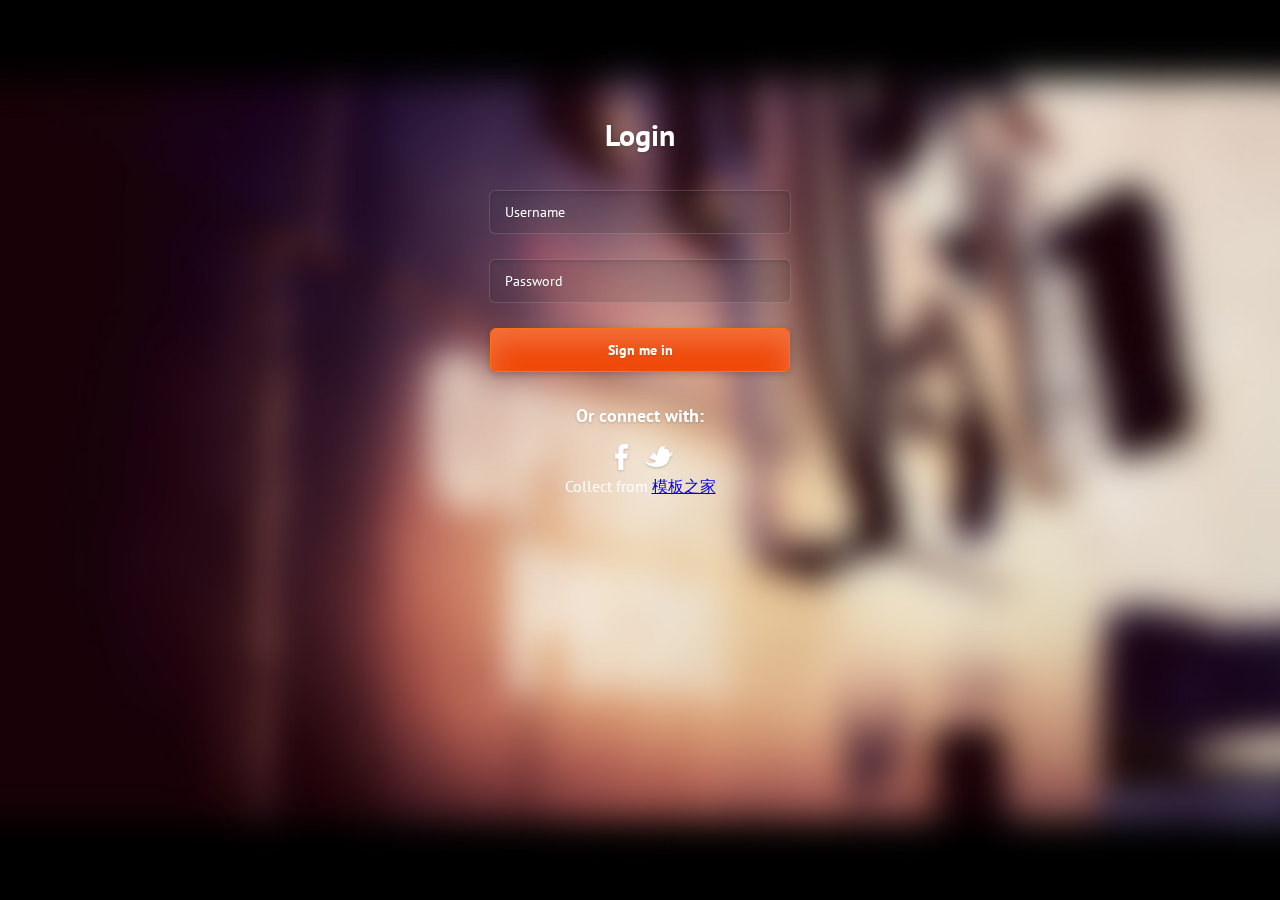
<file: src/main/resources/static/index.html>
<!DOCTYPE html>
<html lang="en" class="no-js">

    <head>

        <meta charset="utf-8">
        <title>Fullscreen Login</title>
        <meta name="viewport" content="width=device-width, initial-scale=1.0">
        <meta name="description" content="">
        <meta name="author" content="">

        <!-- CSS -->
        <link rel='stylesheet' href='http://fonts.googleapis.com/css?family=PT+Sans:400,700'>
        <link rel="stylesheet" href="assets/css/reset.css">
        <link rel="stylesheet" href="assets/css/supersized.css">
        <link rel="stylesheet" href="assets/css/style.css">

        <!-- HTML5 shim, for IE6-8 support of HTML5 elements -->
        <!--[if lt IE 9]>
            <script src="http://html5shim.googlecode.com/svn/trunk/html5.js"></script>
        <![endif]-->
    </head>

    <body>

        <div class="page-container">
            <h1>Login</h1>
            <form action="/home" method="post" id="signUp">
                <input type="text" name="userName" class="username" placeholder="Username">
                <input type="password" name="password" class="password" placeholder="Password">
                <button type="submit">Sign me in</button>
                <div class="error"><span>+</span></div>
            </form>
            <div class="connect">
                <p>Or connect with:</p>
                <p>
                    <a class="facebook" href=""></a>
                    <a class="twitter" href=""></a>
                </p>
            </div>
        </div>
        <div align="center">Collect from <a href="http://www.cssmoban.com/" target="_blank" title="模板之家">模板之家</a></div>

        <!-- Javascript -->
        <script src="assets/js/jquery-1.8.2.min.js"></script>
        <script src="assets/js/supersized.3.2.7.min.js"></script>
        <script src="assets/js/supersized-init.js"></script>
        <script src="assets/js/scripts.js"></script>

    </body>

</html>
</file>
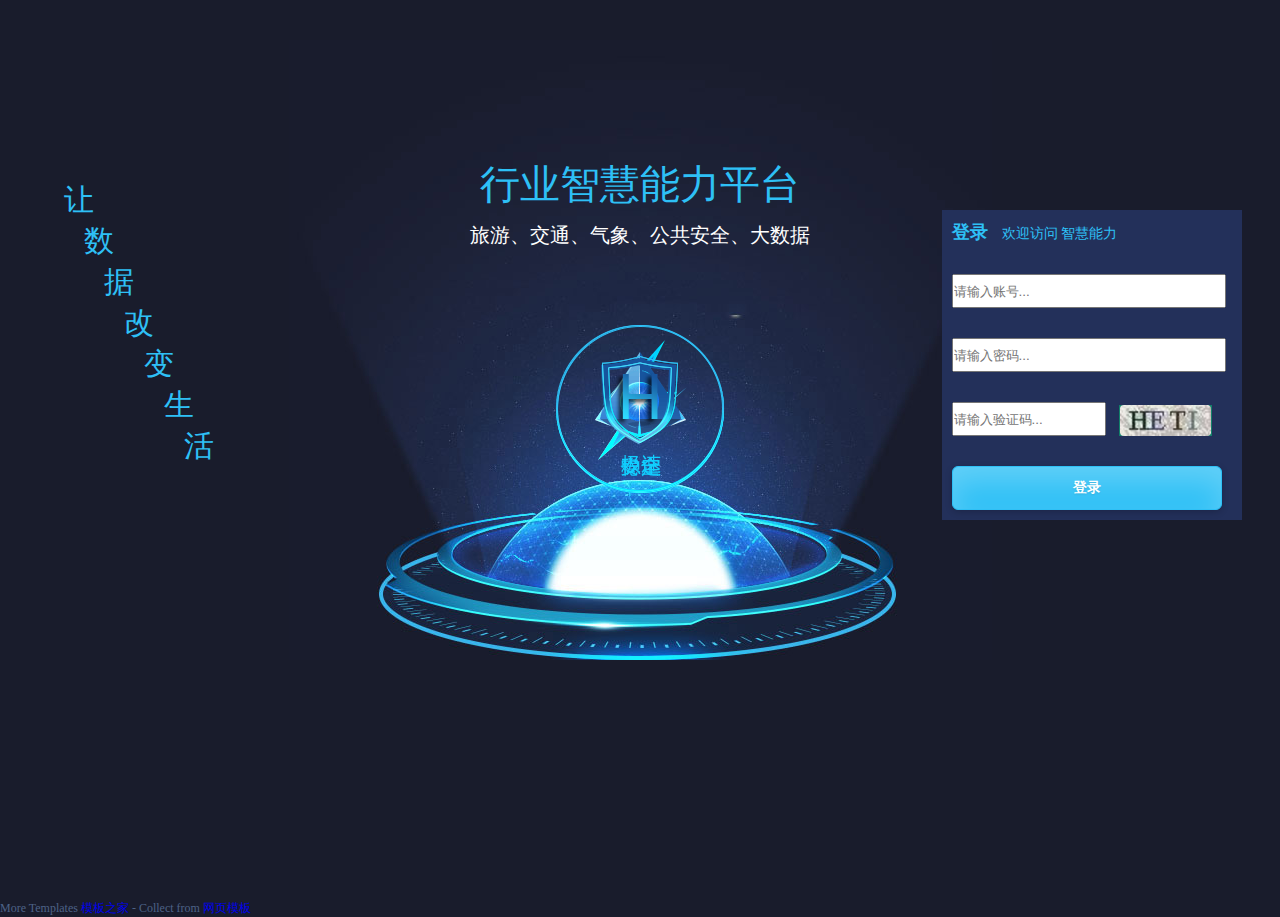
<file: src/main/resources/static/index1.html>
<!DOCTYPE html>
<html><head><meta http-equiv="Content-Type" content="text/html; charset=UTF-8">
<meta charset="UTF-8">
<title>行业智慧能力平台</title>
<link rel="stylesheet" type="text/css" href="css/style2.0.css">
<style type="text/css">
	ul li{font-size: 30px;color:#2ec0f6;}
	.tyg-div{z-index:-1000;float:left;position:absolute;left:5%;top:20%;}
	.tyg-p{
		font-size: 14px;
	    font-family: 'microsoft yahei';
	    position: absolute;
	    top: 135px;
	    left: 60px;
	}
	.tyg-div-denglv{
		z-index:1000;float:right;position:absolute;right:3%;top:10%;
	}
	.tyg-div-form{
		background-color: #23305a;
		width:300px;
		height:auto;
		margin:120px auto 0 auto;
		color:#2ec0f6;
	}
	.tyg-div-form form {padding:10px;}
	.tyg-div-form form input[type="text"]{
		width: 270px;
	    height: 30px;
	    margin: 25px 10px 0px 0px;
	}
	.tyg-div-form form button {
	    cursor: pointer;
	    width: 270px;
	    height: 44px;
	    margin-top: 25px;
	    padding: 0;
	    background: #2ec0f6;
	    -moz-border-radius: 6px;
	    -webkit-border-radius: 6px;
	    border-radius: 6px;
	    border: 1px solid #2ec0f6;
	    -moz-box-shadow:
	        0 15px 30px 0 rgba(255,255,255,.25) inset,
	        0 2px 7px 0 rgba(0,0,0,.2);
	    -webkit-box-shadow:
	        0 15px 30px 0 rgba(255,255,255,.25) inset,
	        0 2px 7px 0 rgba(0,0,0,.2);
	    box-shadow:
	        0 15px 30px 0 rgba(255,255,255,.25) inset,
	        0 2px 7px 0 rgba(0,0,0,.2);
	    font-family: 'PT Sans', Helvetica, Arial, sans-serif;
	    font-size: 14px;
	    font-weight: 700;
	    color: #fff;
	    text-shadow: 0 1px 2px rgba(0,0,0,.1);
	    -o-transition: all .2s;
	    -moz-transition: all .2s;
	    -webkit-transition: all .2s;
	    -ms-transition: all .2s;
}
</style>
<body>
<div class="tyg-div">
	<ul>
    	<li>让</li>
    	<li><div style="margin-left:20px;">数</div></li>
    	<li><div style="margin-left:40px;">据</div></li>
    	<li><div style="margin-left:60px;">改</div></li>
    	<li><div style="margin-left:80px;">变</div></li>
    	<li><div style="margin-left:100px;">生</div></li>
    	<li><div style="margin-left:120px;">活</div></li>
    </ul>
</div> 
<div id="contPar" class="contPar">
	<div id="page1"  style="z-index:1;">
		<div class="title0">行业智慧能力平台</div>
		<div class="title1">旅游、交通、气象、公共安全、大数据</div>
		<div class="imgGroug">
			<ul>
				<img alt="" class="img0 png" src="img/page1_0.png">
				<img alt="" class="img1 png" src="img/page1_1.png">
				<img alt="" class="img2 png" src="img/page1_2.png">
			</ul>
		</div>
		<img alt="" class="img3 png" src="img/page1_3.jpg">
	</div>
</div>
<div class="tyg-div-denglv">
	<div class="tyg-div-form">
		<form action="/home" method="post">
			<h2>登录</h2><p class="tyg-p">欢迎访问  智慧能力</p>
			<div style="margin:5px 0px;">
				<input type="text" name = "userName" placeholder="请输入账号..."/>
			</div>
			<div style="margin:5px 0px;">
				<input type="text" name = "password" placeholder="请输入密码..."/>
			</div>
			<div style="margin:5px 0px;">
				<input type="text" name = "vcode" style="width:150px;" placeholder="请输入验证码..."/>
				<img src="img/1.png" style="vertical-align:bottom;" alt="验证码"/>
			</div>
			<button type="submit" >登<span style="width:20px;"></span>录</button>
		</form>
	</div>
</div>

More Templates <a href="http://www.cssmoban.com/" target="_blank" title="模板之家">模板之家</a> - Collect from <a href="http://www.cssmoban.com/" title="网页模板" target="_blank">网页模板</a>
<script type="text/javascript" src="js/jquery-1.8.0.min.js"></script>
<script type="text/javascript" src="js/com.js"></script>
<!--[if IE 6]>
<script language="javascript" type="text/javascript" src="./script/ie6_png.js"></script>
<script language="javascript" type="text/javascript">
DD_belatedPNG.fix(".png");
</script>
<![endif]-->


</body>
</html>
</file>
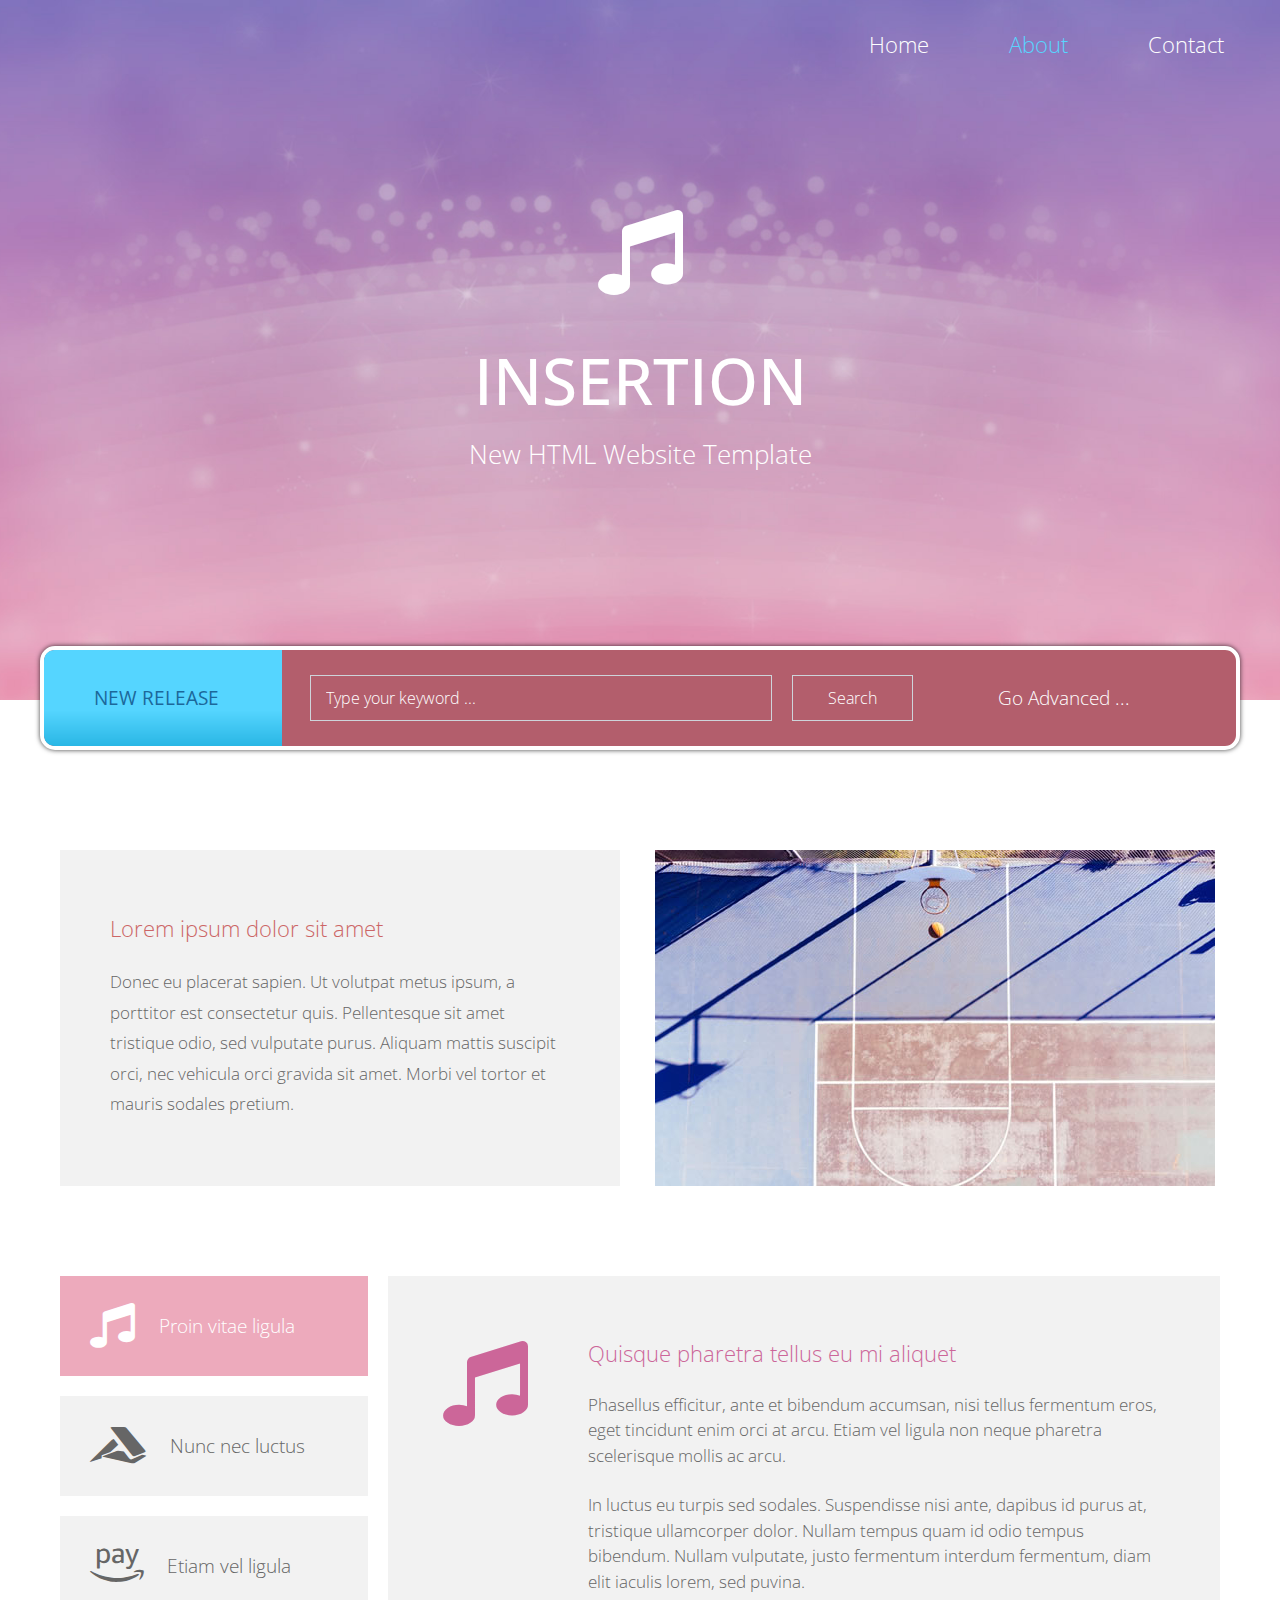
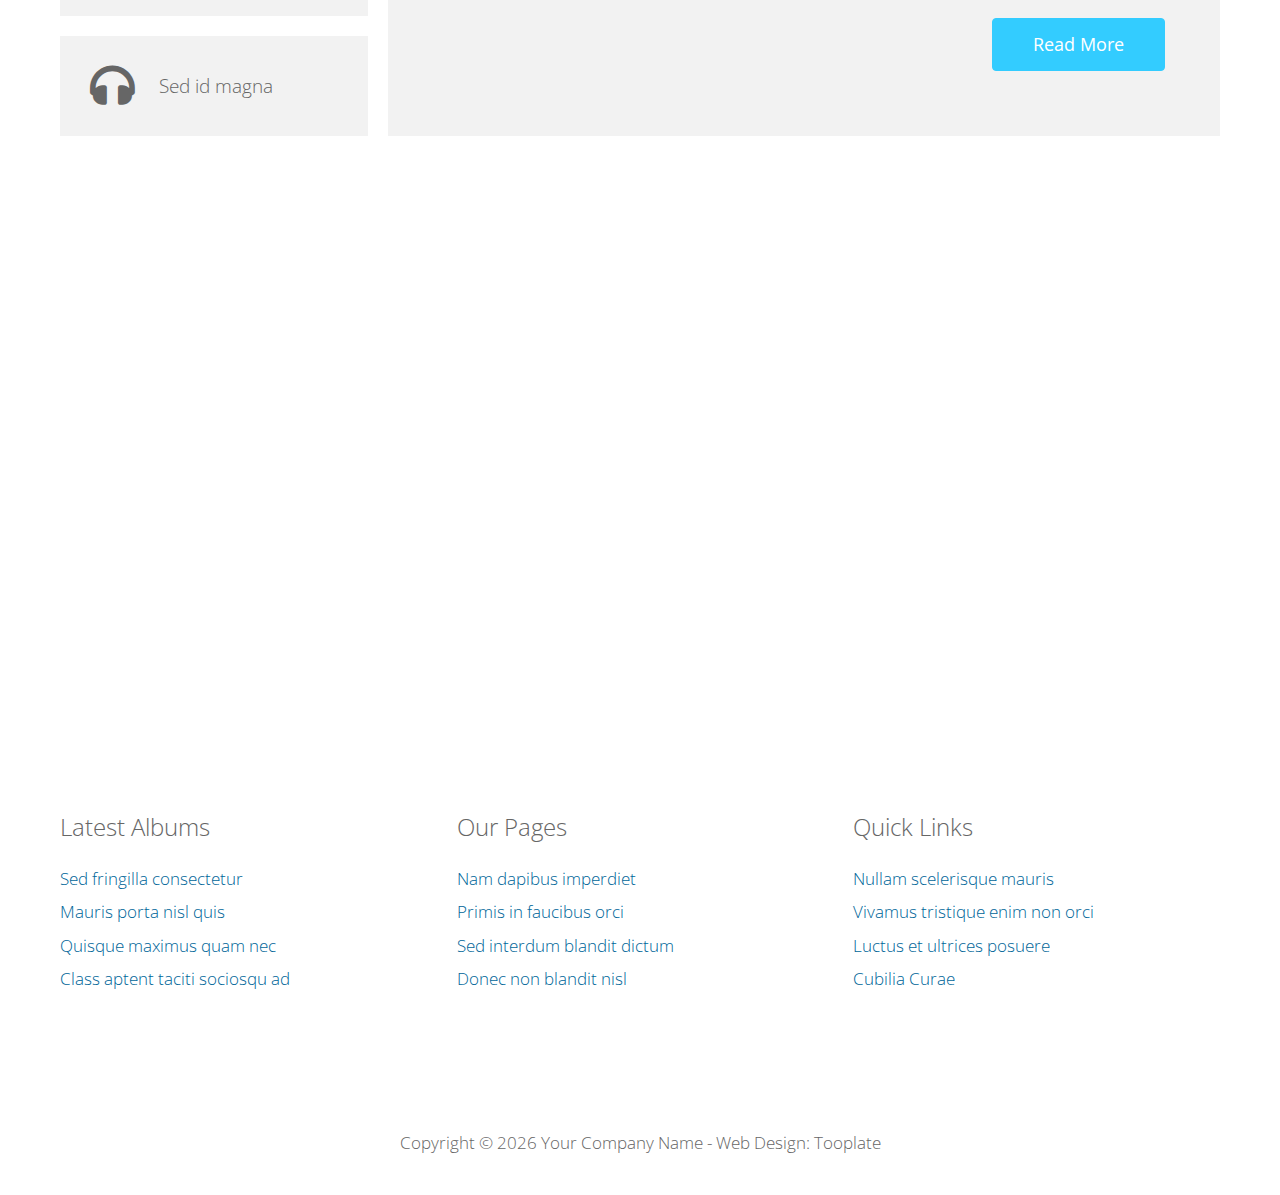
<file: src/main/resources/static/views/about.html>
<!DOCTYPE html>
<html lang="en">

<head>
  <meta charset="utf-8">
  <meta name="viewport" content="width=device-width, initial-scale=1">

  <title>Insertion - About Page</title>

  <!-- load CSS -->
  <link rel="stylesheet" href="https://fonts.googleapis.com/css?family=Open+Sans:300,400">        <!-- Google web font "Open Sans" -->
  <link rel="stylesheet" href="../css/bootstrap.min.css">                                            <!-- https://getbootstrap.com/ -->
  <link rel="stylesheet" href="../css/fontawesome-all.min.css">                                      <!-- Font awesome -->
  <link rel="stylesheet" href="../css/tooplate-style.css">

  <script>
    var renderPage = true;

    if (navigator.userAgent.indexOf('MSIE') !== -1
      || navigator.appVersion.indexOf('Trident/') > 0) {
      /* Microsoft Internet Explorer detected in. */
      alert("Please view this in a modern browser such as Chrome or Microsoft Edge.");
      renderPage = false;
    }
  </script>

</head>

<body>

  <!-- Loader -->
  <div id="loader-wrapper">
    <div id="loader"></div>
    <div class="loader-section section-left"></div>
    <div class="loader-section section-right"></div>
  </div>

  <div class="tm-main">

    <div class="tm-welcome-section">
      <div class="container tm-navbar-container">
        <div class="row">
          <div class="col-xl-12">
            <nav class="navbar navbar-expand-sm">
              <ul class="navbar-nav ml-auto">
                <li class="nav-item">
                  <a href="../views/home.html" class="nav-link tm-nav-link tm-text-white">Home</a>
                </li>
                <li class="nav-item active">
                  <a href="../views/about.html" class="nav-link tm-nav-link tm-text-white active">About</a>
                </li>
                <li class="nav-item">
                  <a href="../views/contact.html" class="nav-link tm-nav-link tm-text-white">Contact</a>
                </li>
              </ul>
            </nav>
          </div>
        </div>
      </div>

      <div class="container text-center tm-welcome-container">
        <div class="tm-welcome">
          <i class="fas tm-fa-big fa-music tm-fa-mb-big"></i>
          <h1 class="text-uppercase mb-3 tm-site-name">Insertion</h1>
          <p class="tm-site-description">New HTML Website Template</p>
        </div>
      </div>

    </div>

    <div class="container">
      <div class="tm-search-form-container">
        <form action="../index1.html" method="GET" class="form-inline tm-search-form">
          <div class="text-uppercase tm-new-release">New Release</div>
          <div class="form-group tm-search-box">
            <input type="text" name="keyword" class="form-control tm-search-input" placeholder="Type your keyword ...">
            <input type="submit" value="Search" class="form-control tm-search-submit">
          </div>
          <div class="form-group tm-advanced-box">
            <a href="#" class="tm-text-white">Go Advanced ...</a>
          </div>
        </form>
      </div>

      <div class="row tm-about-row tm-mt-big tm-mb-medium">
        <div class="col-xl-6 col-lg-6 col-md-12 col-sm-12 tm-about-col-left">
          <div class="tm-v-center tm-bg-gray h-100 tm-about-text">
            <h2 class="tm-text-brown mb-4 tm-about-h2">Lorem ipsum dolor sit amet</h2>
            <p class="tm-about-description mb-0">Donec eu placerat sapien. Ut volutpat metus ipsum, a porttitor est consectetur quis. Pellentesque sit amet tristique odio, sed vulputate purus. Aliquam mattis suscipit orci, nec vehicula orci gravida sit amet. Morbi vel tortor et mauris sodales pretium.</p>
          </div>
        </div>
        <div class="col-xl-6 col-lg-6 col-md-12 col-sm-12">
          <div class="tm-about-img"></div>
        </div>
      </div>

      <div class="row tm-about-row tm-mb-medium">
        <div class="tm-tab-links-container">

          <ul class="nav nav-tabs" id="tmTab" role="tablist">
            <li class="nav-item">
              <a class="nav-link tm-bg-gray tm-media-v-center tm-tab-link active" id="home-tab" data-toggle="tab" href="#tab1" role="tab" aria-controls="home" aria-selected="true">
                <i class="fas fa-2x fa-music pr-4"></i>
                <p class="media-body mb-0 tm-media-link">Proin vitae ligula</p>
              </a>
            </li>
            <li class="nav-item">
              <a class="nav-link tm-bg-gray tm-media-v-center tm-tab-link" id="profile-tab" data-toggle="tab" href="#tab2" role="tab" aria-controls="profile" aria-selected="false">
                <i class="fab fa-2x fa-accusoft pr-4"></i>
                <p class="media-body mb-0 tm-media-link">Nunc nec luctus</p>
              </a>
            </li>
            <li class="nav-item">
              <a class="nav-link tm-bg-gray tm-media-v-center tm-tab-link" id="contact-tab" data-toggle="tab" href="#tab3" role="tab" aria-controls="contact" aria-selected="false">
                <i class="fab fa-2x fa-amazon-pay pr-4"></i>
                <p class="media-body mb-0 tm-media-link">Etiam vel ligula</p>
              </a>
            </li>
            <li class="nav-item">
              <a class="nav-link tm-bg-gray tm-media-v-center tm-tab-link" id="contact-tab" data-toggle="tab" href="#tab4" role="tab" aria-controls="contact" aria-selected="false">
                <i class="fas fa-2x fa-headphones pr-4"></i>
                <p class="media-body mb-0 tm-media-link">Sed id magna</p>
              </a>
            </li>
          </ul>

        </div>

        <div class="tm-tab-content-container">
          <div class="tab-content h-100 tm-bg-gray" id="myTabContent">
            <div class="tab-pane fade show active" id="tab1" role="tabpanel" aria-labelledby="tab1-tab">
              <div class="media tm-media-2">
                <i class="fas fa-5x fa-music mb-3 tm-text-pink-dark tm-media-2-icon"></i>
                <div class="media-body tm-media-body-2">
                  <h2 class="mb-4 tm-text-pink-dark tm-media-2-header">Quisque pharetra tellus eu mi aliquet</h2>
                  <p class="mb-4">Phasellus efficitur, ante et bibendum accumsan, nisi tellus fermentum eros, eget tincidunt enim orci at arcu. Etiam vel ligula non neque pharetra scelerisque mollis ac arcu.</p>
                  <p class="mb-4">In luctus eu turpis sed sodales. Suspendisse nisi ante, dapibus id purus at, tristique ullamcorper dolor. Nullam tempus quam id odio tempus bibendum. Nullam vulputate, justo fermentum interdum fermentum, diam elit iaculis lorem, sed puvina.</p>
                  <a href="#" class="btn btn-secondary">Read More</a>
                </div>
              </div>
            </div>

            <div class="tab-pane fade" id="tab2" role="tabpanel" aria-labelledby="tab2-tab">
              <div class="media tm-media-2">
                <i class="fab fa-5x fa-accusoft mb-3 tm-text-pink-dark tm-media-2-icon"></i>
                <div class="media-body tm-media-body-2">
                  <h2 class="mb-4 tm-text-pink-dark tm-media-2-header">Nunc nec luctus eu mi aliquet</h2>
                  <p class="mb-4">Phasellus efficitur, ante et bibendum accumsan, nisi tellus fermentum eros, eget tincidunt enim orci at arcu. Etiam vel ligula non neque pharetra scelerisque mollis ac arcu.</p>
                  <p class="mb-4">In luctus eu turpis sed sodales. Suspendisse nisi ante, dapibus id purus at, tristique ullamcorper dolor. Nullam tempus quam id odio tempus bibendum. Nullam vulputate, justo fermentum interdum fermentum, diam elit iaculis lorem, sed puvina.</p>
                  <a href="#" class="btn btn-secondary">Read More</a>
                </div>
              </div>
            </div>

            <div class="tab-pane fade" id="tab3" role="tabpanel" aria-labelledby="tab3-tab">
              <div class="media tm-media-2">
                <i class="fab fa-5x fa-amazon-pay mb-3 tm-text-pink-dark tm-media-2-icon"></i>
                <div class="media-body tm-media-body-2">
                  <h2 class="mb-4 tm-text-pink-dark tm-media-2-header">Etiam vel ligula eu mi aliquet</h2>
                  <p class="mb-4">Phasellus efficitur, ante et bibendum accumsan, nisi tellus fermentum eros, eget tincidunt enim orci at arcu. Etiam vel ligula non neque pharetra scelerisque mollis ac arcu.</p>
                  <p class="mb-4">In luctus eu turpis sed sodales. Suspendisse nisi ante, dapibus id purus at, tristique ullamcorper dolor. Nullam tempus quam id odio tempus bibendum. Nullam vulputate, justo fermentum interdum fermentum, diam elit iaculis lorem, sed puvina.</p>
                  <a href="#" class="btn btn-secondary">Read More</a>
                </div>
              </div>
            </div>

            <div class="tab-pane fade" id="tab4" role="tabpanel" aria-labelledby="tab4-tab">
              <div class="media tm-media-2">
                <i class="fas fa-5x fa-headphones mb-3 tm-text-pink-dark tm-media-2-icon"></i>
                <div class="media-body tm-media-body-2">
                  <h2 class="mb-4 tm-text-pink-dark tm-media-2-header">Sed id magna eu mi aliquet</h2>
                  <p class="mb-4">Phasellus efficitur, ante et bibendum accumsan, nisi tellus fermentum eros, eget tincidunt enim orci at arcu. Etiam vel ligula non neque pharetra scelerisque mollis ac arcu.</p>
                  <p class="mb-4">In luctus eu turpis sed sodales. Suspendisse nisi ante, dapibus id purus at, tristique ullamcorper dolor. Nullam tempus quam id odio tempus bibendum. Nullam vulputate, justo fermentum interdum fermentum, diam elit iaculis lorem, sed puvina.</p>
                  <a href="#" class="btn btn-secondary">Read More</a>
                </div>
              </div>
            </div>

          </div>

        </div>
      </div>

      <div class="row tm-about-row tm-mb-medium">
        <div class="col-xl-12 col-lg-12 col-md-12 col-sm-12">
          <div class="embed-responsive embed-responsive-21by9">
            <iframe class="embed-responsive-item" src="https://www.youtube.com/embed/EreZNkWzBAw?rel=0" allowfullscreen></iframe>
          </div>
        </div>
      </div>

      <!-- Bottom links -->
      <div class="row tm-about-row tm-mb-medium">
        <div class="col-xl-4 col-lg-4 col-md-4 col-sm-6 mb-4">
          <h4 class="mb-4 tm-font-300">Latest Albums</h4>
          <a href="#" class="tm-text-blue-dark d-block mb-2">Sed fringilla consectetur</a>
          <a href="#" class="tm-text-blue-dark d-block mb-2">Mauris porta nisl quis</a>
          <a href="#" class="tm-text-blue-dark d-block mb-2">Quisque maximus quam nec</a>
          <a href="#" class="tm-text-blue-dark d-block">Class aptent taciti sociosqu ad</a>
        </div>
        <div class="col-xl-4 col-lg-4 col-md-4 col-sm-6 mb-4">
          <h4 class="mb-4 tm-font-300">Our Pages</h4>
          <a href="#" class="tm-text-blue-dark d-block mb-2">Nam dapibus imperdiet</a>
          <a href="#" class="tm-text-blue-dark d-block mb-2">Primis in faucibus orci</a>
          <a href="#" class="tm-text-blue-dark d-block mb-2">Sed interdum blandit dictum</a>
          <a href="#" class="tm-text-blue-dark d-block">Donec non blandit nisl</a>
        </div>
        <div class="col-xl-4 col-lg-4 col-md-4 col-sm-6">
          <h4 class="mb-4 tm-font-300">Quick Links</h4>
          <a href="#" class="tm-text-blue-dark d-block mb-2">Nullam scelerisque mauris</a>
          <a href="#" class="tm-text-blue-dark d-block mb-2">Vivamus tristique enim non orci</a>
          <a href="#" class="tm-text-blue-dark d-block mb-2">Luctus et ultrices posuere</a>
          <a href="#" class="tm-text-blue-dark d-block">Cubilia Curae</a>
        </div>
      </div>
      <footer class="row tm-about-row">
        <div class="col-xl-12">
          <p class="text-center p-4">Copyright &copy; <span class="tm-current-year">2018</span> Your Company Name - Web Design:  <a href="#" class="tm-text-gray">Tooplate</a></p>
        </div>
      </footer>
    </div> <!-- .container -->

  </div> <!-- .main -->

  <!-- load JS -->
  <script src="../js/jquery-3.2.1.slim.min.js"></script> <!-- https://jquery.com/ -->
  <script src="../js/bootstrap.min.js"></script>         <!-- https://getbootstrap.com/ -->
  <script>

    /* DOM is ready
    ------------------------------------------------*/
    $(function () {

      if (renderPage) {
        $('body').addClass('loaded');
      }

      $('.tm-current-year').text(new Date().getFullYear());  // Update year in copyright
    });

  </script>
</body>
</html>
</file>
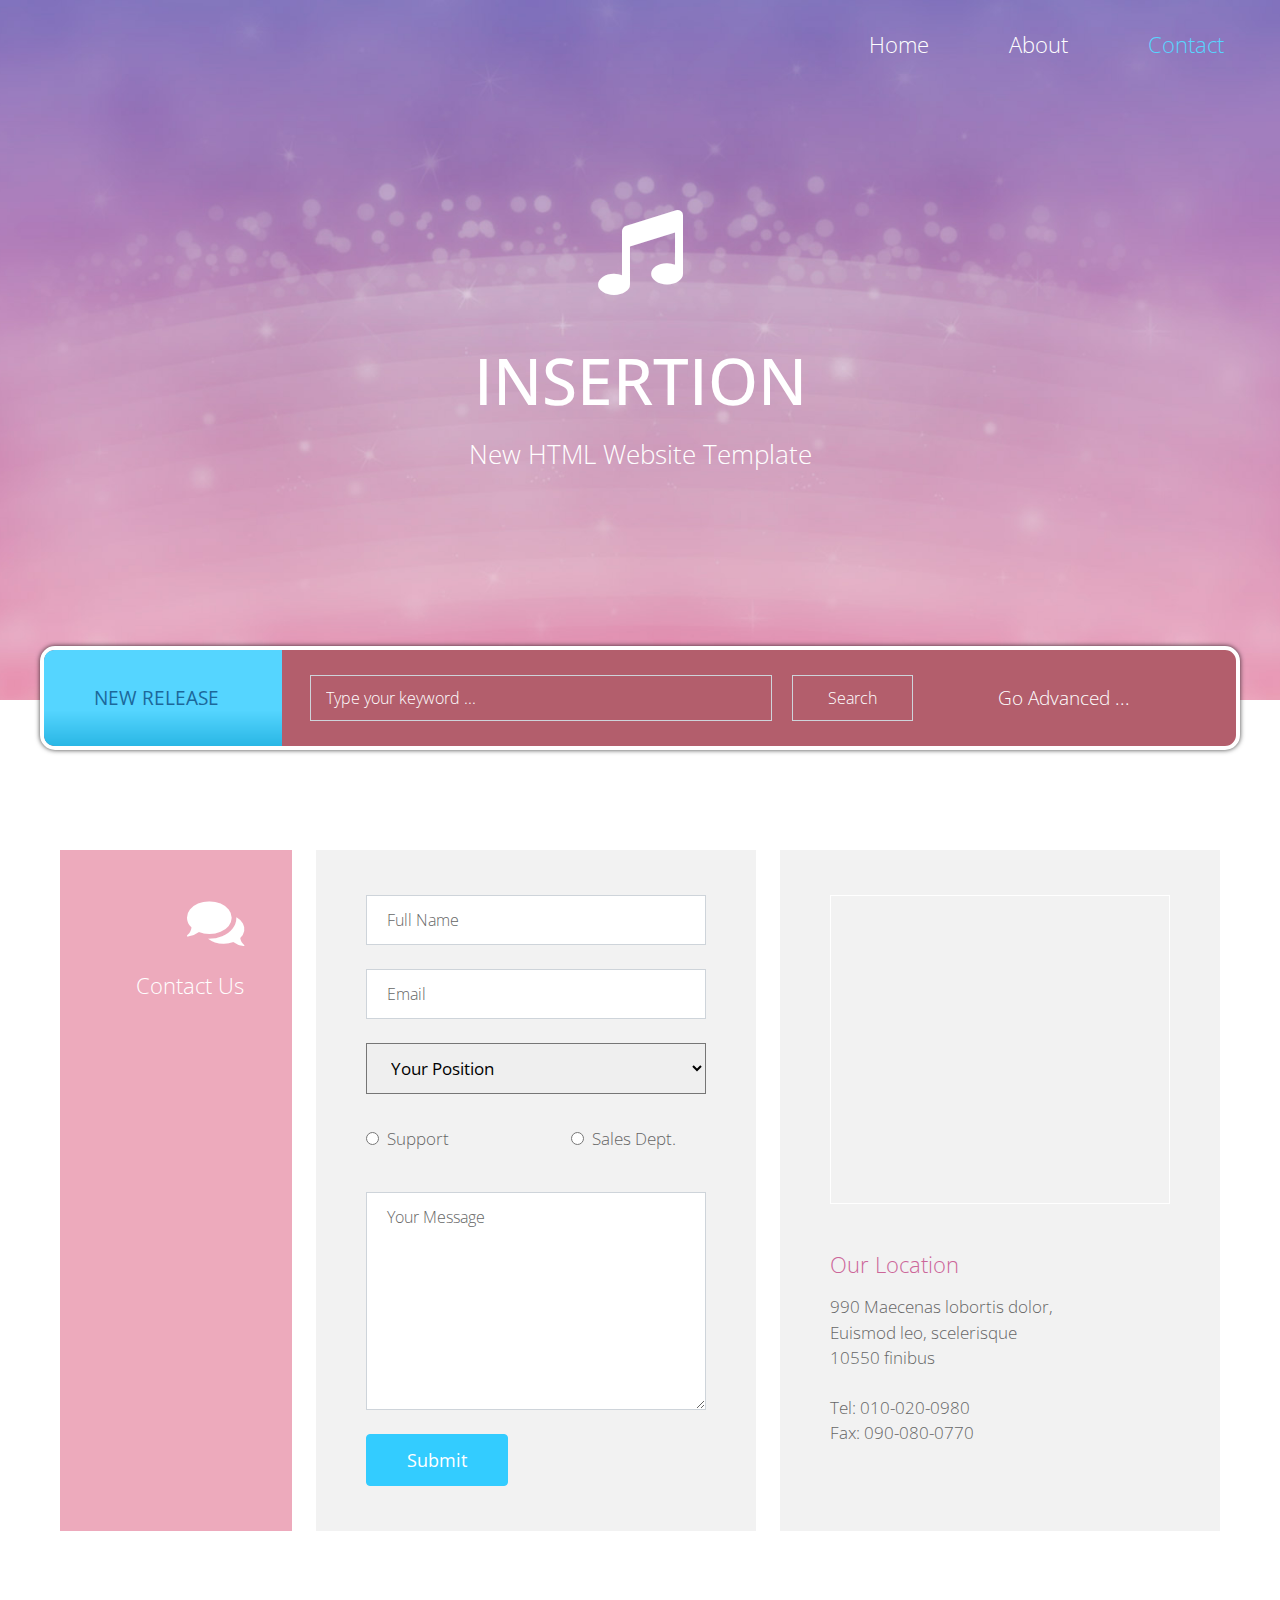
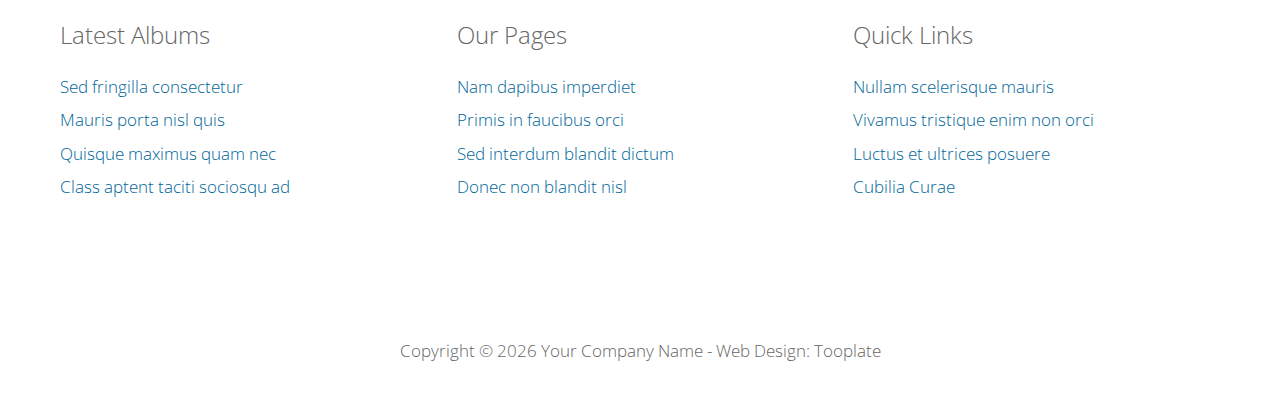
<file: src/main/resources/static/views/contact.html>
<!DOCTYPE html>
<html lang="en">

<head>
  <meta charset="utf-8">
  <meta name="viewport" content="width=device-width, initial-scale=1">

  <title>Insertion - Contact Page</title>

  <!-- load CSS -->
  <link rel="stylesheet" href="https://fonts.googleapis.com/css?family=Open+Sans:300,400">        <!-- Google web font "Open Sans" -->
  <link rel="stylesheet" href="../css/bootstrap.min.css">                                            <!-- https://getbootstrap.com/ -->
  <link rel="stylesheet" href="../css/fontawesome-all.min.css">                                      <!-- Font awesome -->
  <link rel="stylesheet" href="../css/tooplate-style.css">

  <script>
    var renderPage = true;

    if (navigator.userAgent.indexOf('MSIE') !== -1
      || navigator.appVersion.indexOf('Trident/') > 0) {
      /* Microsoft Internet Explorer detected in. */
      alert("Please view this in a modern browser such as Chrome or Microsoft Edge.");
      renderPage = false;
    }
  </script>

</head>

<body>

  <!-- Loader -->
  <div id="loader-wrapper">
    <div id="loader"></div>
    <div class="loader-section section-left"></div>
    <div class="loader-section section-right"></div>
  </div>

  <div class="tm-main">

    <div class="tm-welcome-section">
      <div class="container tm-navbar-container">
        <div class="row">
          <div class="col-xl-12">
            <nav class="navbar navbar-expand-sm">
              <ul class="navbar-nav ml-auto">
                <li class="nav-item">
                  <a href="../views/home.html" class="nav-link tm-nav-link tm-text-white">Home</a>
                </li>
                <li class="nav-item active">
                  <a href="../views/about.html" class="nav-link tm-nav-link tm-text-white">About</a>
                </li>
                <li class="nav-item">
                  <a href="../views/contact.html" class="nav-link tm-nav-link tm-text-white active">Contact</a>
                </li>
              </ul>
            </nav>
          </div>
        </div>
      </div>

      <div class="container text-center tm-welcome-container">
        <div class="tm-welcome">
          <i class="fas tm-fa-big fa-music tm-fa-mb-big"></i>
          <h1 class="text-uppercase mb-3 tm-site-name">Insertion</h1>
          <p class="tm-site-description">New HTML Website Template</p>
        </div>
      </div>

    </div>

    <div class="container">
      <div class="tm-search-form-container">
        <form action="../index1.html" method="GET" class="form-inline tm-search-form">
          <div class="text-uppercase tm-new-release">New Release</div>
          <div class="form-group tm-search-box">
            <input type="text" name="keyword" class="form-control tm-search-input" placeholder="Type your keyword ...">
            <input type="submit" value="Search" class="form-control tm-search-submit">
          </div>
          <div class="form-group tm-advanced-box">
            <a href="#" class="tm-text-white">Go Advanced ...</a>
          </div>
        </form>
      </div>

      <div class="row tm-mt-big tm-about-row tm-mb-medium">
        <div class="col-xl-12 col-lg-12 col-md-12 col-xs-12 tm-contact-col">
          <div class="tm-contact-left tm-bg-pink-light-2 tm-text-white text-right p-md-5 p-4">
            <i class="fas fa-3x fa-comments mb-4"></i>
            <h2 class="tm-media-2-header">Contact Us</h2>
          </div>
          <div class="tm-bg-gray tm-contact-middle">
            <form action="#" method="post">
              <div class="form-group mb-4">
                <input type="text" id="contact_name" name="contact_name" class="form-control" placeholder="Full Name" required/>
              </div>
              <div class="form-group mb-4">
                <input type="email" id="contact_email" name="contact_email" class="form-control" placeholder="Email" required/>
              </div>
              <div class="form-group mb-4">
                <select name="position" class="tm-select" id="position" required>
                  <option value="">Your Position</option>
                  <option value="staff">- Staff</option>
                  <option value="manager">- Manager</option>
                  <option value="director">- Director</option>
                  <option value="owner">- Owner</option>
                </select>
              </div>
              <div class="form-group mb-4 tm-select-group">
                <label class="tm-radio-label mb-0"><input type="radio" name="dept" value="support" class="mr-1" required> Support</label>
                <label class="tm-radio-label"><input type="radio" name="dept" value="sales" class="mr-1" required> Sales Dept.</label>
              </div>
              <div class="form-group mb-4">
                <textarea rows="8" id="contact_message" name="contact_message" class="form-control" placeholder="Your Message" required></textarea>
              </div>
              <div class="form-group mb-0">
                <button type="submit" class="btn btn-secondary">Submit</button>
              </div>
            </form>
          </div>
          <div class="tm-bg-gray tm-contact-right">
            <!-- GOOGLE MAP -->
             <div id="google-map" class="text-center mb-5">
             <!-- How to change your own map point
                    1. Go to Google Maps
                    2. Click on your location point
                    3. Click "Share" and choose "Embed map" tab
                    4. Copy only URL and paste it within the src="" field below
              -->
                  <iframe src="https://www.google.com/maps/embed?pb=!1m18!1m12!1m3!1d3647.3030413476204!2d100.5641230193719!3d13.757206847615207!2m3!1f0!2f0!3f0!3m2!1i1024!2i768!4f13.1!3m3!1m2!1s0x0%3A0xf51ce6427b7918fc!2sG+Tower!5e0!3m2!1sen!2sth!4v1510722015945" width="360" height="300" frameborder="0" style="border:0" allowfullscreen></iframe>
             </div>

             <div>
               <h2 class="tm-media-2-header tm-text-pink-dark mb-3">Our Location</h2>
               <address class="mb-4">
                 990 Maecenas lobortis dolor,<br>
                 Euismod leo, scelerisque <br>
                 10550 finibus
               </address>
                <p class="mb-0">Tel: <a href="tel:+0100200980" class="tm-link-gray">010-020-0980</a></p>
                <p class="mb-0">Fax: <a href="tel:+0900800770" class="tm-link-gray">090-080-0770</a></p>
             </div>
          </div>
        </div>
      </div>

      <!-- Bottom links -->
      <div class="row tm-about-row tm-mb-medium">
        <div class="col-xl-4 col-lg-4 col-md-4 col-sm-6 mb-4">
          <h4 class="mb-4 tm-font-300">Latest Albums</h4>
          <a href="#" class="tm-text-blue-dark d-block mb-2">Sed fringilla consectetur</a>
          <a href="#" class="tm-text-blue-dark d-block mb-2">Mauris porta nisl quis</a>
          <a href="#" class="tm-text-blue-dark d-block mb-2">Quisque maximus quam nec</a>
          <a href="#" class="tm-text-blue-dark d-block">Class aptent taciti sociosqu ad</a>
        </div>
        <div class="col-xl-4 col-lg-4 col-md-4 col-sm-6 mb-4">
          <h4 class="mb-4 tm-font-300">Our Pages</h4>
          <a href="#" class="tm-text-blue-dark d-block mb-2">Nam dapibus imperdiet</a>
          <a href="#" class="tm-text-blue-dark d-block mb-2">Primis in faucibus orci</a>
          <a href="#" class="tm-text-blue-dark d-block mb-2">Sed interdum blandit dictum</a>
          <a href="#" class="tm-text-blue-dark d-block">Donec non blandit nisl</a>
        </div>
        <div class="col-xl-4 col-lg-4 col-md-4 col-sm-6">
          <h4 class="mb-4 tm-font-300">Quick Links</h4>
          <a href="#" class="tm-text-blue-dark d-block mb-2">Nullam scelerisque mauris</a>
          <a href="#" class="tm-text-blue-dark d-block mb-2">Vivamus tristique enim non orci</a>
          <a href="#" class="tm-text-blue-dark d-block mb-2">Luctus et ultrices posuere</a>
          <a href="#" class="tm-text-blue-dark d-block">Cubilia Curae</a>
        </div>
      </div>
      <footer class="row tm-about-row">
        <div class="col-xl-12">
          <p class="text-center p-4">Copyright &copy; <span class="tm-current-year">2018</span> Your Company Name - Web Design:  <a href="#" class="tm-text-gray">Tooplate</a></p>
        </div>
      </footer>
    </div> <!-- .container -->

  </div> <!-- .main -->

  <!-- load JS -->
  <script src="../js/jquery-3.2.1.slim.min.js"></script> <!-- https://jquery.com/ -->
  <script src="../js/bootstrap.min.js"></script>         <!-- https://getbootstrap.com/ -->
  <script>

    /* DOM is ready
    ------------------------------------------------*/
    $(function () {

      if (renderPage) {
        $('body').addClass('loaded');
      }

      $('.tm-current-year').text(new Date().getFullYear());  // Update year in copyright
    });

  </script>
</body>
</html>
</file>
<file: src/main/resources/static/assets/css/style.css>
/*
 *
 * Template Name: Fullscreen Login
 * Description: Login Template with Fullscreen Background Slideshow
 * Author: Anli Zaimi
 * Author URI: http://azmind.com
 *
 */


body {
    background: #f8f8f8;
    font-family: 'PT Sans', Helvetica, Arial, sans-serif;
    text-align: center;
    color: #fff;
}

.page-container {
    margin: 120px auto 0 auto;
}

h1 {
    font-size: 30px;
    font-weight: 700;
    text-shadow: 0 1px 4px rgba(0,0,0,.2);
}

form {
    position: relative;
    width: 305px;
    margin: 15px auto 0 auto;
    text-align: center;
}

input {
    width: 270px;
    height: 42px;
    margin-top: 25px;
    padding: 0 15px;
    background: #2d2d2d; /* browsers that don't support rgba */
    background: rgba(45,45,45,.15);
    -moz-border-radius: 6px;
    -webkit-border-radius: 6px;
    border-radius: 6px;
    border: 1px solid #3d3d3d; /* browsers that don't support rgba */
    border: 1px solid rgba(255,255,255,.15);
    -moz-box-shadow: 0 2px 3px 0 rgba(0,0,0,.1) inset;
    -webkit-box-shadow: 0 2px 3px 0 rgba(0,0,0,.1) inset;
    box-shadow: 0 2px 3px 0 rgba(0,0,0,.1) inset;
    font-family: 'PT Sans', Helvetica, Arial, sans-serif;
    font-size: 14px;
    color: #fff;
    text-shadow: 0 1px 2px rgba(0,0,0,.1);
    -o-transition: all .2s;
    -moz-transition: all .2s;
    -webkit-transition: all .2s;
    -ms-transition: all .2s;
}

input:-moz-placeholder { color: #fff; }
input:-ms-input-placeholder { color: #fff; }
input::-webkit-input-placeholder { color: #fff; }

input:focus {
    outline: none;
    -moz-box-shadow:
        0 2px 3px 0 rgba(0,0,0,.1) inset,
        0 2px 7px 0 rgba(0,0,0,.2);
    -webkit-box-shadow:
        0 2px 3px 0 rgba(0,0,0,.1) inset,
        0 2px 7px 0 rgba(0,0,0,.2);
    box-shadow:
        0 2px 3px 0 rgba(0,0,0,.1) inset,
        0 2px 7px 0 rgba(0,0,0,.2);
}

button {
    cursor: pointer;
    width: 300px;
    height: 44px;
    margin-top: 25px;
    padding: 0;
    background: #ef4300;
    -moz-border-radius: 6px;
    -webkit-border-radius: 6px;
    border-radius: 6px;
    border: 1px solid #ff730e;
    -moz-box-shadow:
        0 15px 30px 0 rgba(255,255,255,.25) inset,
        0 2px 7px 0 rgba(0,0,0,.2);
    -webkit-box-shadow:
        0 15px 30px 0 rgba(255,255,255,.25) inset,
        0 2px 7px 0 rgba(0,0,0,.2);
    box-shadow:
        0 15px 30px 0 rgba(255,255,255,.25) inset,
        0 2px 7px 0 rgba(0,0,0,.2);
    font-family: 'PT Sans', Helvetica, Arial, sans-serif;
    font-size: 14px;
    font-weight: 700;
    color: #fff;
    text-shadow: 0 1px 2px rgba(0,0,0,.1);
    -o-transition: all .2s;
    -moz-transition: all .2s;
    -webkit-transition: all .2s;
    -ms-transition: all .2s;
}

button:hover {
    -moz-box-shadow:
        0 15px 30px 0 rgba(255,255,255,.15) inset,
        0 2px 7px 0 rgba(0,0,0,.2);
    -webkit-box-shadow:
        0 15px 30px 0 rgba(255,255,255,.15) inset,
        0 2px 7px 0 rgba(0,0,0,.2);
    box-shadow:
        0 15px 30px 0 rgba(255,255,255,.15) inset,
        0 2px 7px 0 rgba(0,0,0,.2);
}

button:active {
    -moz-box-shadow:
        0 15px 30px 0 rgba(255,255,255,.15) inset,
        0 2px 7px 0 rgba(0,0,0,.2);
    -webkit-box-shadow:
        0 15px 30px 0 rgba(255,255,255,.15) inset,
        0 2px 7px 0 rgba(0,0,0,.2);
    box-shadow:        
        0 5px 8px 0 rgba(0,0,0,.1) inset,
        0 1px 4px 0 rgba(0,0,0,.1);

    border: 0px solid #ef4300;
}

.error {
    display: none;
    position: absolute;
    top: 27px;
    right: -55px;
    width: 40px;
    height: 40px;
    background: #2d2d2d; /* browsers that don't support rgba */
    background: rgba(45,45,45,.25);
    -moz-border-radius: 8px;
    -webkit-border-radius: 8px;
    border-radius: 8px;
}

.error span {
    display: inline-block;
    margin-left: 2px;
    font-size: 40px;
    font-weight: 700;
    line-height: 40px;
    text-shadow: 0 1px 2px rgba(0,0,0,.1);
    -o-transform: rotate(45deg);
    -moz-transform: rotate(45deg);
    -webkit-transform: rotate(45deg);
    -ms-transform: rotate(45deg);

}

.connect {
    width: 305px;
    margin: 35px auto 0 auto;
    font-size: 18px;
    font-weight: 700;
    text-shadow: 0 1px 3px rgba(0,0,0,.2);
}

.connect a {
    display: inline-block;
    width: 32px;
    height: 35px;
    margin-top: 15px;
    -o-transition: all .2s;
    -moz-transition: all .2s;
    -webkit-transition: all .2s;
    -ms-transition: all .2s;
}

.connect a.facebook { background: url(../img/facebook.png) center center no-repeat; }
.connect a.twitter { background: url(../img/twitter.png) center center no-repeat; }

.connect a:hover { background-position: center bottom; }
</file>
<file: src/main/resources/static/css/style2.0.css>
﻿*{margin:0;padding:0}
body{
	font-family:'微软雅黑','黑体',serif,'宋体';color:#4d6287;font-size:12px;
	background:#191c2c;overflow:hidden}
dd,div,dt,li,span{font-family:'微软雅黑'}
li{list-style-type:none}
a,a:active{text-decoration:none;font-family:'微软雅黑';outline:0}
img{border:none}
* html,* html body{
	background-image:url(style/images/about:blank);
	background-attachment:fixed
}
* html .btnlistpar{
	position:absolute;bottom:auto;
	top:expression(eval(document.documentElement.scrollTop))
}
body,html{_height:100%}
.mar-t-0{margin-top:0!important}
.btn-down,.btn-up{position:fixed;top:40px;left:50%;width:69px;height:41px;background:url(style/images/com_0.png) no-repeat -250px -450px;margin-left:-34px;display:none;z-index:1}.btn-down{background:url(style/images/com_0.png) no-repeat -150px -450px;top:auto;bottom:40px}.btnlistpar{padding:20px 0!important;margin:0;margin-top:-131px;top:50%;right:40px;position:fixed;_position:absolute;_margin-top:200px;line-height:18px;*width:76px;clear:both;border-right:1px dashed #4c4b57}.btnlistpar a{right:-14px;display:block;margin-top:4px;padding-right:36px;text-align:right;cursor:pointer;overflow:hidden;height:28px;line-height:30px;font-size:12px;color:#4c4b57;position:relative;clear:both;*float:right!important;*width:48px}.btnlistpar .sel,.btnlistpar a:hover{color:#aae4ff;background:url(style/images/com_0.png) no-repeat 56px -450px}.btnlistpar #bdshare{background:0 0;text-align:right!important}.btnlistpar #bdshare em{position:absolute;top:0;right:0;width:100%;height:100%;background:none!important;_width:74px}.btnlistparPhone{margin-top:-215px;right:50px}.btnlistparPhone a{height:36px;line-height:36px;padding-right:50px;font-size:24px;margin-top:20px}.btnlistparPhone a:not(.share):before{content:'';width:30px;height:30px;background:#c1c7d0;border-radius:18px;position:absolute;top:3px;right:3px}.btnlistparPhone a.sel:not(.share):before{width:36px;height:36px;top:0;right:0}.btnlistparPhone a.sel:before{background-color:#2365d3}.cont{overflow:hidden;position:relative}.btn{width:230px;height:70px;line-height:68px;background:url(style/images/com_0.png) no-repeat -370px 0;text-align:center;font-size:24px;letter-spacing:1px;color:#fff;z-index:1;margin:240px 0 0 -115px}.btn:hover{color:#fff;background:url(style/images/com_0.png) no-repeat -370px -70px}.cont_0 .btn{opacity:0;margin-top:-100px}.cont_2 .btn{opacity:0;margin-top:600px}#page0{background:#0d1021}#page0 .img0,#page0 .img1,#page0 .img2,#page0 .img3,#page0 .img4,#page0 .img5,#page0 .img6,#page0 .img7,#page0 .imgGroug,#page1 .img0,#page1 .img1,#page1 .img2,#page1 .img3,#page1 .img4,#page1 .img5,#page1 .img6,
#page1 .imgGroug,
#page2 .imgGroug,
#page3 .img0,#page3 .img1,
#page4 .imgDel,.btn,.makenews,
.title0,.title1{position:absolute;top:50%;left:50%}
.makenews{width:320px;line-height:30px;text-align:center;cursor:pointer;z-index:1;color:#575661;margin:303px 0 0 -160px}.makenews span{color:#7f8087}.logo{height:26px;line-height:31px;position:absolute;top:35px;left:40px;padding:0 10px 0 32px;z-index:1;-webkit-border-radius:4px;-moz-border-radius:4px;-o-border-radius:4px;border-radius:4px;background:url(style/images/com_0.png) no-repeat -573px -447px;color:#1ab1ff;border:1px solid #1ab1ff}.logo:hover{background:url(style/images/com_0.png) no-repeat -573px -497px;color:#14e1ff;border:1px solid #14e1ff}.keymouse{background:url(style/images/com_0.png) no-repeat -50px -450px;width:95px;height:33px;position:absolute;bottom:20px;right:20px;line-height:0}.keymouse img{-webkit-animation:keymouse 6s linear infinite;-moz-animation:keymouse 6s linear infinite;-o-animation:keymouse 6s linear infinite;animation:keymouse 6s linear infinite;opacity:0}@-webkit-keyframes keymouse{30%{opacity:0}40%{opacity:1}50%{opacity:0}60%{opacity:1}70%{opacity:0}}@-moz-keyframes keymouse{30%{opacity:0}40%{opacity:1}50%{opacity:0}60%{opacity:1}70%{opacity:0}}@-o-keyframes keymouse{30%{opacity:0}40%{opacity:1}50%{opacity:0}60%{opacity:1}70%{opacity:0}}@keyframes keymouse{30%{opacity:0}40%{opacity:1}50%{opacity:0}60%{opacity:1}70%{opacity:0}}
#page0 .img0{
	width:600px;height:274px;line-height:0;margin:-470px 0 0 -300px;
	background:url(style/images/com_0.png) no-repeat 0 -150px;
	z-index:1;
	transform-origin:50% bottom;
	-webkit-transform-origin:50% bottom;
	-moz-transform-origin:50% bottom;
	-o-transform-origin:50% bottom
}
#page0 .imgGroug{z-index:0;width:1394px;height:1048px;margin:-546px 0 0 -715px}
#page0 .img1,#page0 .img2{line-height:0;width:100%;height:100%;margin:100px 0 0 -715px}
#page0 .img2{
	z-index:0;-webkit-animation:star 2.5s linear infinite;
	-moz-animation:star 2.5s linear infinite;
	-o-animation:star 2.5s linear infinite;
	animation:star 2.5s linear infinite
}
#page0 .img3,#page0 .img4{
	z-index:1;width:134px;height:126px;background:url(style/images/com_0.png) no-repeat;margin:134px 0 0 -378px}#page0 .img4{background:url(style/images/com_0.png) no-repeat -150px 0;margin:35px 0 0 253px}#page0 .img5{z-index:1;width:64px;height:60px;background:url(style/images/com_0.png) no-repeat -300px 0;margin:-65px 0 0 -249px}#page0 .img6,#page0 .img7{z-index:1;width:570px;height:450px;background:url(style/images/com_0_star.png) no-repeat;margin:-158px 0 0 -290px;-webkit-animation:star_dian0 4s linear infinite;-moz-animation:star_dian0 4s linear infinite;-o-animation:star_dian0 4s linear infinite;animation:star_dian0 4s linear infinite}#page0 .img7{background:url(style/images/com_0_star.png) no-repeat 0 -450px;-webkit-animation:star_dian1 4s linear infinite;-moz-animation:star_dian1 4s linear infinite;-o-animation:star_dian1 4s linear infinite;animation:star_dian1 4s linear infinite}#page0 .btn,#page0 .img0,#page0 .imgGroug,#page0 .makenews{transition:margin .2s ease,transform .2s ease;-webkit-transition:margin .2s ease,-webkit-transform .2s ease;-moz-transition:margin .2s ease,-moz-transform .2s ease;-o-transition:margin .2s ease,-o-transform .2s ease}#page0 .btn{margin-top:290px}#page0 .makenews{margin-top:370px}#page0.resp0 .img0{transform:scale(0.7);-webkit-transform:scale(0.7);-moz-transform:scale(0.7);-o-transform:scale(0.7);margin-top:-400px}#page0.resp0 .imgGroug{transform:scale(0.6);-webkit-transform:scale(0.6);-moz-transform:scale(0.6);-o-transform:scale(0.6)}#page0.resp0 .btn{margin-top:196px}#page0.resp0 .makenews{margin-top:278px}#page0.resp1 .img0,#page0.resp1 .imgGroug{transform:scale(0.8);-webkit-transform:scale(0.8);-moz-transform:scale(0.8);-o-transform:scale(0.8)}#page0.resp1 .btn{margin-top:245px}#page0.resp1 .makenews{margin-top:325px}#page0.cont_0 .btn,#page0.cont_2 .btn{opacity:1;margin-top:290px}#page0.cont_0.resp0 .btn,#page0.cont_2.resp0 .btn{margin-top:196px}#page0.cont_0.resp1 .btn,#page0.cont_2.resp1 .btn{margin-top:245px}@-webkit-keyframes star{0%{opacity:0}50%{opacity:1}100%{opacity:0}}@-moz-keyframes star{0%{opacity:0}50%{opacity:1}100%{opacity:0}}@-o-keyframes star{0%{opacity:0}50%{opacity:1}100%{opacity:0}}@keyframes star{0%{opacity:0}50%{opacity:1}100%{opacity:0}}@-webkit-keyframes star_dian0{0%,24%{opacity:0}25%,75%{opacity:1}100%,76%{opacity:0}}@-moz-keyframes star_dian0{0%,24%{opacity:0}25%,75%{opacity:1}100%,76%{opacity:0}}@-o-keyframes star_dian0{0%,24%{opacity:0}25%,75%{opacity:1}100%,76%{opacity:0}}@keyframes star_dian0{0%,24%{opacity:0}25%,75%{opacity:1}100%,76%{opacity:0}}@-webkit-keyframes star_dian1{0%,39%{opacity:0}40%,90%{opacity:1}100%,91%{opacity:0}}@-moz-keyframes star_dian1{0%,39%{opacity:0}40%,90%{opacity:1}100%,91%{opacity:0}}@-o-keyframes star_dian1{0%,39%{opacity:0}40%,90%{opacity:1}100%,91%{opacity:0}}@keyframes star_dian1{0%,39%{opacity:0}40%,90%{opacity:1}100%,91%{opacity:0}}
	#page1 .img0,#page1 .img1,#page1 .img2,#page1 .img3,
	#page2 .imgGroug,#page3 .img0,#page3 .img1,.btn,.title0,.title1{
		transition:margin .5s ease,opacity .5s ease;
		-webkit-transition:margin .5s ease,opacity .5s ease;
		-moz-transition:margin .5s ease,opacity .5s ease;
		-o-transition:margin .5s ease,opacity .5s ease
	}
	.title0,.title1{left:0;width:100%;text-align:center;color:#2ec0f6;font-size:40px;height:70px;line-height:70px;margin:-300px 0 0 0;z-index:1}
	.title1{color:#fff;font-size:20px;height:30px;line-height:30px;margin:-230px 0 0 0}.cont_0 .title0{opacity:0;margin:-620px 0 0 0}.cont_2 .title0{opacity:0;margin:-120px 0 0 0}.cont_0 .title1{opacity:0;margin:-450px 0 0 0}.cont_2 .title1{opacity:0;margin:50px 0 0}
	#page1 .img0,#page1 .img1,#page1 .img2,#page1 .imgGroug{z-index:1}
	#page1 .imgGroug{width:170px;height:170px;margin:-126px 0 0 -85px}
	#page1 .imgGroug ul{position:relative;width:170px;height:170px}
	#page1 .img0,#page1 .img1,#page1 .img2{margin:-85px 0 0 -85px;width:100%;height:100%}
	#page1.cont_1 .img0{
		-webkit-transform:rotateY(240deg) translateZ(150px) scale(.925);
		-moz-transform:rotateY(240deg) translateZ(150px) scale(.925);
		-o-transform:rotateY(240deg) translateZ(150px) scale(.925);
		transform:rotateY(240deg) translateZ(150px) scale(.925);
		-webkit-animation:rotate_0 10s linear .5s infinite;
		-moz-animation:rotate_0 10s linear .5s infinite;
		-o-animation:rotate_0 10s linear .5s infinite;
		animation:rotate_0 10s linear .5s infinite
	}
	#page1.cont_1 .img1{
		-webkit-transform:rotateY(0deg) translateZ(150px);
		-moz-transform:rotateY(0deg) translateZ(150px);
		-o-transform:rotateY(0deg) translateZ(150px);
		transform:rotateY(0deg) translateZ(150px);
		-webkit-animation:rotate_1 10s linear .5s infinite;
		-moz-animation:rotate_1 10s linear .5s infinite;
		-o-animation:rotate_1 10s linear .5s infinite;
		animation:rotate_1 10s linear .5s infinite
	}
	#page1.cont_1 .img2{
		-webkit-transform:rotateY(120deg) translateZ(150px) scale(.925);
		-moz-transform:rotateY(120deg) translateZ(150px) scale(.925);
		-o-transform:rotateY(120deg) translateZ(150px) scale(.925);
		transform:rotateY(120deg) translateZ(150px) scale(.925);
		-webkit-animation:rotate_2 10s linear .5s infinite;
		-moz-animation:rotate_2 10s linear .5s infinite;
		-o-animation:rotate_2 10s linear .5s infinite;
		animation:rotate_2 10s linear .5s infinite
	}
	@-webkit-keyframes rotate_0{
		0%{
			-webkit-transform:rotateY(240deg) translateZ(150px) scale(.85);
			z-index:1
		}
		12.4%{z-index:1}
		12.5%{
			-webkit-transform:rotateY(285deg) translateZ(150px) scale(.9);z-index:2
		}37.5%{-webkit-transform:rotateY(375deg) translateZ(150px) scale(1);z-index:2}
		62.5%{-webkit-transform:rotateY(465deg) translateZ(150px) scale(.9);z-index:2}
		62.6%{z-index:1}
		87.5%{-webkit-transform:rotateY(555deg) translateZ(150px) scale(.8)}
		100%{-webkit-transform:rotateY(600deg) translateZ(150px) scale(.85)}
	}@-moz-keyframes rotate_0{
		0%{-moz-transform:rotateY(240deg) translateZ(150px) scale(.85);z-index:1}
		12.4%{z-index:1}
		12.5%{-moz-transform:rotateY(285deg) translateZ(150px) scale(.9);z-index:2}
		37.5%{-moz-transform:rotateY(375deg) translateZ(150px) scale(1);z-index:2}
		62.5%{-moz-transform:rotateY(465deg) translateZ(150px) scale(.9);z-index:2}
		62.6%{z-index:1}
		87.5%{-moz-transform:rotateY(555deg) translateZ(150px) scale(.8)}
		100%{-moz-transform:rotateY(600deg) translateZ(150px) scale(.85)}
	}@-o-keyframes rotate_0{
		0%{-o-transform:rotateY(240deg) translateZ(150px) scale(.85);z-index:1}
		12.4%{z-index:1}
		12.5%{-o-transform:rotateY(285deg) translateZ(150px) scale(.9);z-index:2}
		37.5%{-o-transform:rotateY(375deg) translateZ(150px) scale(1);z-index:2}
		62.5%{-o-transform:rotateY(465deg) translateZ(150px) scale(.9);z-index:2}
		62.6%{z-index:1}
		87.5%{-o-transform:rotateY(555deg) translateZ(150px) scale(.8)}
		100%{-o-transform:rotateY(600deg) translateZ(150px) scale(.85)}
	}@keyframes rotate_0{0%{transform:rotateY(240deg) translateZ(150px) scale(.85);z-index:1}12.4%{z-index:1}12.5%{transform:rotateY(285deg) translateZ(150px) scale(.9);z-index:2}37.5%{transform:rotateY(375deg) translateZ(150px) scale(1);z-index:2}62.5%{transform:rotateY(465deg) translateZ(150px) scale(.9);z-index:2}62.6%{z-index:1}87.5%{transform:rotateY(555deg) translateZ(150px) scale(.8)}100%{transform:rotateY(600deg) translateZ(150px) scale(.85)}}@-webkit-keyframes rotate_1{0%{-webkit-transform:rotateY(0deg) translateZ(150px) scale(1);z-index:2}25%{-webkit-transform:rotateY(90deg) translateZ(150px) scale(.9);z-index:2}25.1%{-webkit-transform:rotateY(91deg) translateZ(150px) scale(.9);z-index:1}50%{-webkit-transform:rotateY(180deg) translateZ(150px) scale(.8)}74.9%{-webkit-transform:rotateY(269deg) translateZ(150px) scale(.9);z-index:1}75%{-webkit-transform:rotateY(270deg) translateZ(150px) scale(.9);z-index:2}100%{-webkit-transform:rotateY(360deg) translateZ(150px) scale(1);z-index:2}}@-moz-keyframes rotate_1{0%{-moz-transform:rotateY(0deg) translateZ(150px) scale(1);z-index:2}25%{-moz-transform:rotateY(90deg) translateZ(150px) scale(.9);z-index:2}25.1%{-moz-transform:rotateY(91deg) translateZ(150px) scale(.9);z-index:1}50%{-moz-transform:rotateY(180deg) translateZ(150px) scale(.8)}74.9%{-moz-transform:rotateY(269deg) translateZ(150px) scale(.9);z-index:1}75%{-moz-transform:rotateY(270deg) translateZ(150px) scale(.9);z-index:2}100%{-moz-transform:rotateY(360deg) translateZ(150px) scale(1);z-index:2}}@-o-keyframes rotate_1{0%{-o-transform:rotateY(0deg) translateZ(150px) scale(1);z-index:2}25%{-o-transform:rotateY(90deg) translateZ(150px) scale(.9);z-index:2}25.1%{-o-transform:rotateY(91deg) translateZ(150px) scale(.9);z-index:1}50%{-o-transform:rotateY(180deg) translateZ(150px) scale(.8)}74.9%{-o-transform:rotateY(269deg) translateZ(150px) scale(.9);z-index:1}75%{-o-transform:rotateY(270deg) translateZ(150px) scale(.9);z-index:2}100%{-o-transform:rotateY(360deg) translateZ(150px) scale(1);z-index:2}}@keyframes rotate_1{0%{transform:rotateY(0deg) translateZ(150px) scale(1);z-index:2}25%{transform:rotateY(90deg) translateZ(150px) scale(.9);z-index:2}25.1%{transform:rotateY(91deg) translateZ(150px) scale(.9);z-index:1}50%{transform:rotateY(180deg) translateZ(150px) scale(.8)}74.9%{transform:rotateY(269deg) translateZ(150px) scale(.9);z-index:1}75%{transform:rotateY(270deg) translateZ(150px) scale(.9);z-index:2}100%{transform:rotateY(360deg) translateZ(150px) scale(1);z-index:2}}@-webkit-keyframes rotate_2{0%{-webkit-transform:rotateY(120deg) translateZ(150px) scale(.85);z-index:1}12.5%{-webkit-transform:rotateY(165deg) translateZ(150px) scale(.8)}37.4%{z-index:1}37.5%{-webkit-transform:rotateY(255deg) translateZ(150px) scale(.9);z-index:2}62.5%{-webkit-transform:rotateY(345deg) translateZ(150px) scale(1);z-index:2}87.5%{-webkit-transform:rotateY(435deg) translateZ(150px) scale(.9);z-index:2}100%{-webkit-transform:rotateY(480deg) translateZ(150px) scale(.85);z-index:1}}@-moz-keyframes rotate_2{0%{-moz-transform:rotateY(120deg) translateZ(150px) scale(.85);z-index:1}12.5%{-moz-transform:rotateY(165deg) translateZ(150px) scale(.8)}37.4%{z-index:1}37.5%{-moz-transform:rotateY(255deg) translateZ(150px) scale(.9);z-index:2}62.5%{-moz-transform:rotateY(345deg) translateZ(150px) scale(1);z-index:2}87.5%{-moz-transform:rotateY(435deg) translateZ(150px) scale(.9);z-index:2}100%{-moz-transform:rotateY(480deg) translateZ(150px) scale(.85);z-index:1}}@-o-keyframes rotate_2{0%{-o-transform:rotateY(120deg) translateZ(150px) scale(.85);z-index:1}12.5%{-o-transform:rotateY(165deg) translateZ(150px) scale(.8)}37.4%{z-index:1}37.5%{-o-transform:rotateY(255deg) translateZ(150px) scale(.9);z-index:2}62.5%{-o-transform:rotateY(345deg) translateZ(150px) scale(1);z-index:2}87.5%{-o-transform:rotateY(435deg) translateZ(150px) scale(.9);z-index:2}100%{-o-transform:rotateY(480deg) translateZ(150px) scale(.85);z-index:1}}@keyframes rotate_2{0%{transform:rotateY(120deg) translateZ(150px) scale(.85);z-index:1}12.5%{transform:rotateY(165deg) translateZ(150px) scale(.8)}37.4%{z-index:1}37.5%{transform:rotateY(255deg) translateZ(150px) scale(.9);z-index:2}62.5%{transform:rotateY(345deg) translateZ(150px) scale(1);z-index:2}87.5%{transform:rotateY(435deg) translateZ(150px) scale(.9);z-index:2}100%{transform:rotateY(480deg) translateZ(150px) scale(.85);z-index:1}}#page1.cont_0 .img0{margin:-316px 0 0 -258px;opacity:0}#page1.cont_2 .img0{margin:284px 0 0 -258px;opacity:0}#page1.cont_0 .img1{margin:-413px 0 0 -85px;opacity:0}#page1.cont_2 .img1{margin:330px 0 0 -85px;opacity:0}#page1.cont_0 .img2{margin:-316px 0 0 91px;opacity:0}#page1.cont_2 .img2{margin:284px 0 0 91px;opacity:0}#page1 .img3{margin:-410px 0 0 -351px;z-index:0}#page1.cont_0 .img3{margin:-570px 0 0 -351px;opacity:0}#page1.cont_2 .img3{margin:-170px 0 0 -351px;opacity:0}#page2 .imgGroug{z-index:0;width:790px;height:722px;margin:-361px 0 0 -395px}#page2 .img1{position:absolute;top:0;left:0;-webkit-animation:star 2s linear infinite;-moz-animation:star 2s linear infinite;-o-animation:star 2s linear infinite;animation:star 2s linear infinite}#page2.cont_0 .imgGroug{opacity:0;margin:-600px 0 0 -395px}#page2.cont_2 .imgGroug{opacity:0;margin:100px 0 0 -395px}#page3 .img0{margin:-4px 0 0 -230px;z-index:1;opacity:0;transform-origin:50% bottom;-webkit-transform-origin:50% bottom;-moz-transform-origin:50% bottom;-o-transform-origin:50% bottom}#page3.cont_1 .img0{-webkit-animation:scale_y .3s linear .5s;-moz-animation:scale_y .3s linear .5s;-o-animation:scale_y .3s linear .5s;animation:scale_y .3s linear .5s}#page3.cont_0 .img0{margin-top:-304px}#page3.cont_2 .img0{margin-top:496px}#page3.cont_0 .img0,#page3.cont_2 .img0{opacity:0;-webkit-animation:scale_y1 .3s linear;-moz-animation:scale_y1 .3s linear;-o-animation:scale_y1 .3s linear;animation:scale_y1 .3s linear}@-webkit-keyframes scale_y{0%{-webkit-transform:scaleY(.1)}100%{-webkit-transform:scaleY(1)}}@-moz-keyframes scale_y{0%{-moz-transform:scaleY(.1)}100%{-moz-transform:scaleY(1)}}@-o-keyframes scale_y{0%{-o-transform:scaleY(.1)}100%{-o-transform:scaleY(1)}}@keyframes scale_y{0%{transform:scaleY(.1)}100%{transform:scaleY(1)}}@-webkit-keyframes scale_y1{0%{-webkit-transform:scaleY(1)}100%{-webkit-transform:scaleY(.1)}}@-moz-keyframes scale_y1{0%{-moz-transform:scaleY(1)}100%{-moz-transform:scaleY(.1)}}@-o-keyframes scale_y1{0%{-o-transform:scaleY(1)}100%{-o-transform:scaleY(.1)}}@keyframes scale_y1{0%{transform:scaleY(1)}100%{transform:scaleY(.1)}}#page3 .img1{margin:-270px 0 0 -443px;z-index:0}#page3.cont_0 .img1{margin:-570px 0 0 -443px;opacity:0}#page3.cont_2 .img1{margin:200px 0 0 -443px;opacity:0}#page4 .imgDel{text-align:center;width:150px;height:250px;margin:-125px 0 0 -75px;line-height:0;opacity:0}#page4 .imgDel p{line-height:20px;color:#34baff;font-size:14px}#page4 .imgDel ul{position:absolute;top:5px;left:50%;width:134px;height:186px;margin:0 0 0 -67px;background:url(style/images/page4_5.png) repeat-x 0 -12px}#page4 .imgDel.img0{margin:-125px 0 0 -435px;transition:margin .3s ease;-webkit-transition:margin .3s ease;-moz-transition:margin .3s ease;-o-transition:margin .3s ease}#page4 .imgDel.img1{margin:-125px 0 0 -255px;transition:margin .5s ease;-webkit-transition:margin .5s ease;-moz-transition:margin .5s ease;-o-transition:margin .5s ease}#page4 .imgDel.img2{transition:margin .7s ease;-webkit-transition:margin .7s ease;-moz-transition:margin .7s ease;-o-transition:margin .7s ease}#page4 .imgDel.img3{margin:-125px 0 0 105px;transition:margin .9s ease;-webkit-transition:margin .9s ease;-moz-transition:margin .9s ease;-o-transition:margin .9s ease}#page4 .imgDel.img4{margin:-125px 0 0 285px;transition:margin 1.1s ease;-webkit-transition:margin 1.1s ease;-moz-transition:margin 1.1s ease;-o-transition:margin 1.1s ease}#page4.cont_0 .imgDel.img0,#page4.cont_0 .imgDel.img1,#page4.cont_0 .imgDel.img2,#page4.cont_0 .imgDel.img3,#page4.cont_0 .imgDel.img4,#page4.cont_2 .imgDel.img0,#page4.cont_2 .imgDel.img1,#page4.cont_2 .imgDel.img2,#page4.cont_2 .imgDel.img3,#page4.cont_2 .imgDel.img4{margin-top:375px}#page4.cont_1 .imgDel.img0{-webkit-animation:pos0 1s ease;-moz-animation:pos0 1s ease;-o-animation:pos0 1s ease;animation:pos0 1s ease}#page4.cont_1 .imgDel.img1{-webkit-animation:pos1 1s ease;-moz-animation:pos1 1s ease;-o-animation:pos1 1s ease;animation:pos1 1s ease}#page4.cont_1 .imgDel.img2{-webkit-animation:pos2 1s ease;-moz-animation:pos2 1s ease;-o-animation:pos2 1s ease;animation:pos2 1s ease}#page4.cont_1 .imgDel.img3{-webkit-animation:pos3 1s ease;-moz-animation:pos3 1s ease;-o-animation:pos3 1s ease;animation:pos3 1s ease}#page4.cont_1 .imgDel.img4{-webkit-animation:pos4 1s ease;-moz-animation:pos4 1s ease;-o-animation:pos4 1s ease;animation:pos4 1s ease}@-webkit-keyframes pos0{0%{margin-top:375px;opacity:0}25%{margin-top:-147px;opacity:1}40%{margin-top:-125px}}@-moz-keyframes pos0{0%{margin-top:375px;opacity:0}25%{margin-top:-147px;opacity:1}40%{margin-top:-125px}}@-o-keyframes pos0{0%{margin-top:375px;opacity:0}25%{margin-top:-147px;opacity:1}40%{margin-top:-125px}}@keyframes pos0{0%{margin-top:375px;opacity:0}25%{margin-top:-147px;opacity:1}40%{margin-top:-125px}}@-webkit-keyframes pos1{0%{margin-top:500px;opacity:0}40%{margin-top:-147px;opacity:1}55%{margin-top:-125px}}@-moz-keyframes pos1{0%{margin-top:500px;opacity:0}40%{margin-top:-147px;opacity:1}55%{margin-top:-125px}}@-o-keyframes pos1{0%{margin-top:500px;opacity:0}40%{margin-top:-147px;opacity:1}55%{margin-top:-125px}}@keyframes pos1{0%{margin-top:500px;opacity:0}40%{margin-top:-147px;opacity:1}55%{margin-top:-125px}}@-webkit-keyframes pos2{0%{margin-top:600px;opacity:0}55%{margin-top:-147px;opacity:1}70%{margin-top:-125px}}@-moz-keyframes pos2{0%{margin-top:600px;opacity:0}55%{margin-top:-147px;opacity:1}70%{margin-top:-125px}}@-o-keyframes pos2{0%{margin-top:600px;opacity:0}55%{margin-top:-147px;opacity:1}70%{margin-top:-125px}}@keyframes pos2{0%{margin-top:600px;opacity:0}55%{margin-top:-147px;opacity:1}70%{margin-top:-125px}}@-webkit-keyframes pos3{0%{margin-top:700px;opacity:0}70%{margin-top:-147px;opacity:1}85%{margin-top:-125px}}@-moz-keyframes pos3{0%{margin-top:700px;opacity:0}70%{margin-top:-147px;opacity:1}85%{margin-top:-125px}}@-o-keyframes pos3{0%{margin-top:700px;opacity:0}70%{margin-top:-147px;opacity:1}85%{margin-top:-125px}}@keyframes pos3{0%{margin-top:700px;opacity:0}70%{margin-top:-147px;opacity:1}85%{margin-top:-125px}}@-webkit-keyframes pos4{0%{margin-top:800px;opacity:0}85%{margin-top:-147px;opacity:1}100%{margin-top:-125px}}@-moz-keyframes pos4{0%{margin-top:800px;opacity:0}85%{margin-top:-147px;opacity:1}100%{margin-top:-125px}}@-o-keyframes pos4{0%{margin-top:800px;opacity:0}85%{margin-top:-147px;opacity:1}100%{margin-top:-125px}}@keyframes pos4{0%{margin-top:800px;opacity:0}85%{margin-top:-147px;opacity:1}100%{margin-top:-125px}}#page4.cont_1 .imgDel.img0 ul{-webkit-animation:scan0 10s linear infinite;-moz-animation:scan0 10s linear infinite;-o-animation:scan0 10s linear infinite;animation:scan0 10s linear infinite}#page4.cont_1 .imgDel.img1 ul{-webkit-animation:scan1 10s linear infinite;-moz-animation:scan1 10s linear infinite;-o-animation:scan1 10s linear infinite;animation:scan1 10s linear infinite}#page4.cont_1 .imgDel.img2 ul{-webkit-animation:scan2 10s linear infinite;-moz-animation:scan2 10s linear infinite;-o-animation:scan2 10s linear infinite;animation:scan2 10s linear infinite}#page4.cont_1 .imgDel.img3 ul{-webkit-animation:scan3 10s linear infinite;-moz-animation:scan3 10s linear infinite;-o-animation:scan3 10s linear infinite;animation:scan3 10s linear infinite}#page4.cont_1 .imgDel.img4 ul{-webkit-animation:scan4 10s linear infinite;-moz-animation:scan4 10s linear infinite;-o-animation:scan4 10s linear infinite;animation:scan4 10s linear infinite}@-webkit-keyframes scan0{0%{background-position:0 -12px}100%,20%{background-position:0 186px}}@-moz-keyframes scan0{0%{background-position:0 -12px}100%,20%{background-position:0 186px}}@-o-keyframes scan0{0%{background-position:0 -12px}100%,20%{background-position:0 186px}}@keyframes scan0{0%{background-position:0 -12px}100%,20%{background-position:0 186px}}@-webkit-keyframes scan1{0%,20%{background-position:0 -12px}100%,40%{background-position:0 186px}}@-moz-keyframes scan1{0%,20%{background-position:0 -12px}100%,40%{background-position:0 186px}}@-o-keyframes scan1{0%,20%{background-position:0 -12px}100%,40%{background-position:0 186px}}@keyframes scan1{0%,20%{background-position:0 -12px}100%,40%{background-position:0 186px}}@-webkit-keyframes scan2{0%,40%{background-position:0 -12px}100%,60%{background-position:0 186px}}@-moz-keyframes scan2{0%,40%{background-position:0 -12px}100%,60%{background-position:0 186px}}@-o-keyframes scan2{0%,40%{background-position:0 -12px}100%,60%{background-position:0 186px}}@keyframes scan2{0%,40%{background-position:0 -12px}100%,60%{background-position:0 186px}}@-webkit-keyframes scan3{0%,60%{background-position:0 -12px}100%,80%{background-position:0 186px}}@-moz-keyframes scan3{0%,60%{background-position:0 -12px}100%,80%{background-position:0 186px}}@-o-keyframes scan3{0%,60%{background-position:0 -12px}100%,80%{background-position:0 186px}}@keyframes scan3{0%,60%{background-position:0 -12px}100%,80%{background-position:0 186px}}@-webkit-keyframes scan4{0%,80%{background-position:0 -12px}100%{background-position:0 186px}}@-moz-keyframes scan4{0%,80%{background-position:0 -12px}100%{background-position:0 186px}}@-o-keyframes scan4{0%,80%{background-position:0 -12px}100%{background-position:0 186px}}@keyframes scan4{0%,80%{background-position:0 -12px}100%{background-position:0 186px}}
</file>
<file: src/main/resources/static/css/tooplate-style.css>
body {
	font-family: 'Open Sans', Helvetica, Arial, sans-serif;
	font-size: 17px;
    font-weight: 300;
    color: #666666;
    overflow-x: hidden;
}

a { transition: all 0.3s ease; }
a:hover, a:focus, a.active {
    color: #58d5ff;
    text-decoration: none;
}

.tm-welcome-section {
    height: 83vh;
    display: flex;
    flex-direction: column;
    align-items: center;
    justify-content: center;
    background-color: #E7A7C0;
    background-image: url('../img/insertion-header.jpg');
    background-repeat: no-repeat;
    background-size: cover;
    background-position: center center;
    color: white;
    max-height: 700px;
    min-height: 400px;
}

.tm-fa-big { font-size: 5em; }
.tm-fa-mb-big { margin-bottom: 3rem; }

.tm-navbar-container {
    position: absolute;
    top: 0;
}

.navbar-nav { margin-right: 0; }
.nav-link { font-size: 1.4rem; }

.tm-site-description {
    font-size: 1.6rem;
    color: white;
}

.navbar-expand-sm .navbar-nav .nav-link { padding: 10px 20px; }
.navbar-nav { flex-direction: row; }
.tm-site-name { font-size: 4rem; }

.tm-search-form-container {
    border-radius: 15px;
    border: 4px solid white;
    background-color: #b35e6c;
    margin-top: -54px;
    -webkit-box-shadow: 0px 0px 5px 0px rgba(0,0,0,0.75);
    -moz-box-shadow: 0px 0px 5px 0px rgba(0,0,0,0.75);
    box-shadow: 0px 0px 5px 0px rgba(0,0,0,0.75);
}

.tm-search-form {
    width: 100%;
    height: 96px;
    font-size: 1.2rem;
}

.tm-search-box {
    padding-left: 28px;
    padding-right: 28px;
    width: 60%;
}

.tm-advanced-box { width: 20%; }

.form-inline .form-control.tm-search-input {
    margin-right: 20px;
    padding: 10px 15px;
    background: transparent;
    color: white;
    width: 70%;
    border-radius: 0;
}

.form-control.tm-search-input::placeholder { /* Chrome, Firefox, Opera, Safari 10.1+ */
    color: #fff;
    opacity: 1; /* Firefox */
}

.form-control.tm-search-input:-ms-input-placeholder { /* Internet Explorer 10-11 */
    color: #fff;
}

.form-control.tm-search-input::-ms-input-placeholder { /* Microsoft Edge */
    color: #fff;
}

.form-control::placeholder { /* Chrome, Firefox, Opera, Safari 10.1+ */
    color: #666666;
    opacity: 1; /* Firefox */
}

.form-control:-ms-input-placeholder { /* Internet Explorer 10-11 */
    color: #666666;
}

.form-control::-ms-input-placeholder { /* Microsoft Edge */
    color: #666666;
}
.tlinks{text-indent:-9999px;height:0;line-height:0;font-size:0;overflow:hidden;}
.form-control {
    font-weight: 300;
    border-radius: 0;
    padding: 12px 20px;
}

.form-control:focus {
    border-color: white;
    box-shadow: none;
}

.tm-search-submit {
    padding: 10px 35px;
    background: transparent;
    color: white;
    border-radius: 0;
}

.tm-search-submit {
    cursor: pointer;
    transition: all 0.3s ease;
}

.tm-search-submit:hover {
    background-color: white;
    color: #B25E6D;
}

.tm-albums-container {
    margin: 80px auto;
    max-width: 260px;
}

.tm-album-col {
    display: flex;
    justify-content: center;
}

.tm-new-release {
    background-image: url(../img/gradient-blue.png);
    background-repeat: no-repeat;
    background-size: cover;
    color: #1C689A;
    height: 100%;
    border-top-left-radius: 10px;
    border-bottom-left-radius: 10px;
    padding-left: 50px;
    padding-right: 50px;
    display: flex;
    align-items: center;
    font-weight: 400;
    width: 20%;
}

/*---------------*/
/***** Sadie *****/
/*---------------*/

.grid figure {
    position: relative;
    float: left;
    overflow: hidden;
    cursor: pointer;
}

.grid figure img {
    position: relative;
    display: block;
    min-height: 100%;
    max-width: 100%;
}

.grid figure figcaption {
    position: absolute;
    top: 0;
    left: 0;
    width: 100%;
    height: 100%;
    padding: 2em;
    color: #fff;
    backface-visibility: hidden;
}

figure.effect-sadie figcaption::before {
    position: absolute;
    top: 0;
    left: 0;
    width: 100%;
    height: 100%;
    background: -webkit-linear-gradient(top, rgba(72,76,97,0) 0%, rgba(72,76,97,0.8) 75%);
    background: linear-gradient(to bottom, rgba(72,76,97,0) 0%, rgba(72,76,97,0.8) 75%);
    content: '';
    opacity: 0;
    -webkit-transform: translate3d(0,50%,0);
    transform: translate3d(0,50%,0);
}

figure.effect-sadie h2 {
    font-size: 1.5rem;
    padding: 1.2rem;
    position: absolute;
    bottom: 10%;
    left: 0;
    width: 100%;
    opacity: 0;
    -webkit-transition: -webkit-transform 0.35s, color 0.35s;
    transition: transform 0.35s, color 0.35s;
    -webkit-transform: translate3d(0,-80%,0);
    transform: translate3d(0,-80%,0);
}

figure.effect-sadie figcaption::before,
figure.effect-sadie p {
    -webkit-transition: opacity 0.35s, -webkit-transform 0.35s;
    transition: opacity 0.35s, transform 0.35s;
}

figure.effect-sadie p {
    position: absolute;
    bottom: 0;
    left: 0;
    padding: 1.2rem;
    margin-bottom: 0;
    width: 100%;
    opacity: 0;
    -webkit-transform: translate3d(0,10px,0);
    transform: translate3d(0,10px,0);
}

figure.effect-sadie:hover h2 {
    opacity: 1;
    -webkit-transform: translate3d(0,-50%,0) translate3d(0,-10px,0);
    transform: translate3d(0,-50%,0) translate3d(0,-10px,0);
}

figure.effect-sadie:hover figcaption::before ,
figure.effect-sadie:hover p {
    opacity: 1;
    -webkit-transform: translate3d(0,0,0);
    transform: translate3d(0,0,0);
}

.tm-tag-line {
    margin-bottom: 60px;
    position: relative;
    min-height: 285px;
    display: flex;
    align-items: center;
    justify-content: center;
    background-image: url(../img/insertion-1800x450.jpg);
    background-size: cover;
    background-repeat: no-repeat;
}

.tm-tag-line-title {
    font-size: 2rem;
    color: white;
    position: relative;
    font-weight: 300;
    margin-bottom: 0;
    padding-left: 20px;
    padding-right: 20px;
    text-align: center;
}

.tm-font-300 { font-weight: 300; }
.tm-text-gray, .tm-link-gray { color: #666666; }
.tm-text-white { color: #fff; }
.tm-text-blue { color: #6e9ece; }
.tm-text-blue-dark { color: #006699; }
.tm-text-pink { color: #D6688F; }
.tm-text-pink-dark { color: #CC6699; }
.tm-text-brown { color: #CC6666; }
.tm-bg-gray { background-color: #F2F2F2; }
.tm-bg-pink { background-color: #de7099; }
.tm-bg-pink-light { background-color: #f9e3eb; }
.tm-bg-pink-light-2 { background-color: #EDAABC; }
.tm-bg-blue { background-color: #6699cc; }

.media-boxes {
    max-width: 930px;
    margin: 0 auto;
}

.media { margin-bottom: 35px; }
.media-body { display: flex; }

.tm-buy-box {
    display: flex;
    flex-direction: column;
    align-items: center;
    justify-content: space-between;
    width: 140px;
}

.tm-buy {
    font-weight: 400;
    width: 100%;
    padding: 20px 45px;
}

.tm-bg-blue.tm-buy:hover,
.tm-bg-blue.tm-buy:focus {
    color: white;
    background-color: #277bcc;
}

.tm-bg-pink.tm-buy:hover,
.tm-bg-pink.tm-buy:focus {
    background-color: #d14579;
    color: white;
}

.tm-description-box { padding: 30px 35px; }

.tm-price-tag {
    width: 100%;
    height: 100%;
    display: flex;
    align-items: center;
    justify-content: center;
    font-size: 1.2rem;
    font-weight: 400;
}

.tm-subscribe-form {
    display: flex;
    flex-direction: column;
    align-items: center;
    justify-content: center;
    padding: 50px;
}

.tm-subscribe-input {
    width: 350px;
    margin-bottom: 25px;
    border-radius: 0;
    border-color: #D6688F;
    padding: 13px 15px;
}

.form-control.tm-subscribe-input:focus { border-color: #df6f98; }

.tm-subscribe-btn {
    border: none;
    padding: 12px 40px;
    font-size: 1.2rem;
    font-weight: 300;
    cursor: pointer;
    transition: all 0.3s ease;
}

.tm-subscribe-btn:hover,
.tm-subscribe-focus {
    background-color: #d14579;
}

.tm-subscribe-img {
    background-image: url(../img/insertion-600x400.jpg);
    background-size: cover;
    background-repeat: no-repeat;
    min-height: 400px;
}

.tm-about-img {
    background-image: url(../img/insertion-560x336-01.jpg);
    background-size: cover;
    background-repeat: no-repeat;
    height: 336px;
    max-width: 560px;
}

.tm-mb-30 { margin-bottom: 30px; }
.tm-mb-medium { margin-bottom: 90px; }
.tm-mb-big { margin-bottom: 130px; }
.tm-mt-big { margin-top: 100px; }

.tm-about-h2 {
    font-size: 1.4rem;
    font-weight: 300;
}

.tm-v-center {
    display: flex;
    flex-direction: column;
    justify-content: center;
}

.tm-media-v-center {
    display: flex;
    align-items: center;
    padding: 33px 30px;
    cursor: pointer;
    transition: all 0.3s ease;
    width: 100%;
    height: 100px;
}

.nav-tabs .nav-item {
    margin-bottom: 20px;
    width: 100%;
}

.nav-tabs .nav-item:last-child { margin-bottom: 0; }
.tm-media-link { font-size: 1.2rem; }

.tm-about-row {
    max-width: 1190px;
    margin-left: auto;
    margin-right: auto;
}

.tm-about-text {
    max-width: 560px;
    padding: 0 50px;
}

.tm-about-description { line-height: 1.8; }

.tm-media-2 {
    padding: 55px;
    margin-bottom: 0;
    height: 100%;
    align-items: center;
}

.tm-media-body-2 { flex-direction: column; }
.tm-media-body-2 .btn { align-self: flex-end; }

.tm-media-2-icon {
    margin-right: 60px;
    align-self: flex-start;
}

.tm-media-2-header {
    font-size: 1.4rem;
    font-weight: 300;
}

.btn-secondary {
    background-color: #33CCFF;
    border-color: #33CCFF;
    font-size: 1.1rem;
    padding: 12px 40px;
}

.btn-secondary:focus,
.btn-secondary:hover {
    background-color: #269dc4;
    border-color: #269dc4;
}

.nav-tabs .nav-link {
    border-radius: 0;
    border: none;
    color: #666666;
}

.nav-tabs { border-bottom: 0; }

.nav-tabs .nav-item.show .nav-link,
.nav-tabs .nav-link.active,
.nav-tabs .nav-link:hover {
    background-color: #EDAABC;
    color: white;
}

.tm-tab-links-container,
.tm-tab-content-container {
    position: relative;
    width: 100%;
    min-height: 1px;
}

.tm-tab-links-container {
    flex: 0 0 28%;
    padding-right: 10px;
    padding-left: 15px;
}

.tm-tab-content-container {
    flex: 0 0 72%;
    padding-right: 15px;
    padding-left: 10px;
}

.tab-content {
    display: flex;
    align-items: center;
}

.tm-contact-col {
    display: flex;
    justify-content: space-between;
}

.tm-contact-left {
    flex: 0 0 20%;
    margin-right: 20px;
}

.tm-contact-middle {
    margin-right: 20px;
    padding: 45px 50px;
}

.tm-contact-right { padding: 45px 50px; }

.tm-contact-middle,
.tm-contact-right {
    flex: 0 0 38%;
    max-width: 440px;
}

.tm-select {
    border-radius: 0;
    width: 100%;
    padding: 12px 20px;
}

.tm-select-group {
    padding: 8px 0;
    display: flex;
    justify-content: space-between;
}

.tm-radio-label { cursor: pointer; }
.tm-radio-label:last-child { margin-right: 15px; }
iframe { max-width: 100%; }
#google-map { border: 1px solid #fff; }

/* Loader */
#loader-wrapper {
    position: fixed;
    top: 0;
    left: 0;
    width: 100%;
    height: 100%;
    z-index: 2000;
}
#loader {
    display: block;
    position: relative;
    left: 50%;
    top: 50%;
    width: 150px;
    height: 150px;
    margin: -75px 0 0 -75px;
    border-radius: 50%;
    border: 3px solid transparent;
    border-top-color: #3498db;

    -webkit-animation: spin 2s linear infinite; /* Chrome, Opera 15+, Safari 5+ */
    animation: spin 2s linear infinite; /* Chrome, Firefox 16+, IE 10+, Opera */

    z-index: 1001;
}

#loader:before {
    content: "";
    position: absolute;
    top: 5px;
    left: 5px;
    right: 5px;
    bottom: 5px;
    border-radius: 50%;
    border: 3px solid transparent;
    border-top-color: #e74c3c;

    -webkit-animation: spin 3s linear infinite; /* Chrome, Opera 15+, Safari 5+ */
    animation: spin 3s linear infinite; /* Chrome, Firefox 16+, IE 10+, Opera */
}

#loader:after {
    content: "";
    position: absolute;
    top: 15px;
    left: 15px;
    right: 15px;
    bottom: 15px;
    border-radius: 50%;
    border: 3px solid transparent;
    border-top-color: #f9c922;

    -webkit-animation: spin 1.5s linear infinite; /* Chrome, Opera 15+, Safari 5+ */
      animation: spin 1.5s linear infinite; /* Chrome, Firefox 16+, IE 10+, Opera */
}

@-webkit-keyframes spin {
    0%   {
        -webkit-transform: rotate(0deg);  /* Chrome, Opera 15+, Safari 3.1+ */
        -ms-transform: rotate(0deg);  /* IE 9 */
        transform: rotate(0deg);  /* Firefox 16+, IE 10+, Opera */
    }
    100% {
        -webkit-transform: rotate(360deg);  /* Chrome, Opera 15+, Safari 3.1+ */
        -ms-transform: rotate(360deg);  /* IE 9 */
        transform: rotate(360deg);  /* Firefox 16+, IE 10+, Opera */
    }
}
@keyframes spin {
    0%   {
        -webkit-transform: rotate(0deg);  /* Chrome, Opera 15+, Safari 3.1+ */
        -ms-transform: rotate(0deg);  /* IE 9 */
        transform: rotate(0deg);  /* Firefox 16+, IE 10+, Opera */
    }
    100% {
        -webkit-transform: rotate(360deg);  /* Chrome, Opera 15+, Safari 3.1+ */
        -ms-transform: rotate(360deg);  /* IE 9 */
        transform: rotate(360deg);  /* Firefox 16+, IE 10+, Opera */
    }
}

#loader-wrapper .loader-section {
    position: fixed;
    top: 0;
    width: 51%;
    height: 100%;
    background: #222222;
    z-index: 1000;
    -webkit-transform: translateX(0);  /* Chrome, Opera 15+, Safari 3.1+ */
    -ms-transform: translateX(0);  /* IE 9 */
    transform: translateX(0);  /* Firefox 16+, IE 10+, Opera */
}

#loader-wrapper .loader-section.section-left {
    left: 0;
}

#loader-wrapper .loader-section.section-right {
    right: 0;
}

/* Loaded */
.loaded #loader-wrapper .loader-section.section-left {
    -webkit-transform: translateX(-100%);  /* Chrome, Opera 15+, Safari 3.1+ */
        -ms-transform: translateX(-100%);  /* IE 9 */
            transform: translateX(-100%);  /* Firefox 16+, IE 10+, Opera */

    -webkit-transition: all 0.7s 0.3s cubic-bezier(0.645, 0.045, 0.355, 1.000);
            transition: all 0.7s 0.3s cubic-bezier(0.645, 0.045, 0.355, 1.000);
}

.loaded #loader-wrapper .loader-section.section-right {
    -webkit-transform: translateX(100%);  /* Chrome, Opera 15+, Safari 3.1+ */
        -ms-transform: translateX(100%);  /* IE 9 */
            transform: translateX(100%);  /* Firefox 16+, IE 10+, Opera */

-webkit-transition: all 0.7s 0.3s cubic-bezier(0.645, 0.045, 0.355, 1.000);
    transition: all 0.7s 0.3s cubic-bezier(0.645, 0.045, 0.355, 1.000);
}

.loaded #loader {
    opacity: 0;
    -webkit-transition: all 0.3s ease-out;
            transition: all 0.3s ease-out;
}
.loaded #loader-wrapper {
    visibility: hidden;

    -webkit-transform: translateY(-100%);  /* Chrome, Opera 15+, Safari 3.1+ */
        -ms-transform: translateY(-100%);  /* IE 9 */
            transform: translateY(-100%);  /* Firefox 16+, IE 10+, Opera */

    -webkit-transition: all 0.3s 1s ease-out;
            transition: all 0.3s 1s ease-out;
}

/* JavaScript Turned Off */
.no-js #loader-wrapper { display: none; }

@media (min-width: 576px) {
    .tm-albums-container { max-width: none; }
    .navbar-expand-sm .navbar-nav .nav-link { padding: 20px 40px; }
    .navbar-nav { margin-right: -40px; }
}

@media (min-width: 768px) {
    .tm-albums-container { max-width: 540px; }
}

@media (min-width: 992px){
    .tm-albums-container { max-width: none; }
    figure.effect-sadie h2 { bottom: 20%; }
}

@media (min-width: 1200px){
    .container { max-width: 1230px; }
    figure.effect-sadie h2 { bottom: 10%; }
    .tm-radio-label:last-child { margin-right: 30px; }
}

@media (max-width: 1199px) {
    .tm-new-release {
        font-size: 1.1rem;
        padding-left: 35px;
        padding-right: 35px;
    }
}

@media (max-width: 991px) {
    .tm-welcome-section { height: 70vh; }

    .tm-about-col-left { margin-bottom: 20px; }
    .tm-about-text { padding: 50px; }

    .tm-about-text, .tm-about-img {
        margin-left: auto;
        margin-right: auto;
    }

    .form-inline .form-control.tm-search-input {
        width: 60%;
    }

    .tm-advanced-box {
        font-size: 1rem;
        padding-right: 30px;
    }

    .tm-subscribe-img { padding-right: 0; }
    .tm-mt-big { margin-top: 60px; }
    .tm-mb-big { margin-bottom: 80px; }
    .tm-mb-medium { margin-bottom: 40px; }

    .tm-subscribe-row {
        max-width: 600px;
        margin-left: auto;
        margin-right: auto;
    }

    .tm-tab-link { padding: 15px 25px; }
    .tm-tab-link .fa-2x { font-size: 1.8rem; }
    .tm-tab-link .tm-media-link { font-size: 1rem; }
    .tm-media-2-icon { margin-right: 30px; }
    .tm-media-2 { padding: 35px 30px; }
    .tm-contact-col { flex-wrap: wrap; }
    .tm-contact-left {
        flex: 0 0 30%;
        margin-right: 0;
    }

    .tm-contact-middle {
        flex: 0 0 67%;
        margin-right: 0;
        max-width: none;
    }

    .tm-contact-right {
        flex: 0 0 100%;
        margin-top: 20px;
        max-width: none;
    }

    iframe { width: 100%; }
}

@media (max-width: 767px) {
    .tm-welcome-section { height: 60vh; }
    .tm-fa-big { font-size: 4em; }
    .tm-fa-mb-big { margin-bottom: 2rem; }
    .tm-site-name { font-size: 3rem; }
    .tm-site-description { font-size: 1.3rem; }
    .tm-new-release {
        width: 100%;
        padding: 20px;
        justify-content: center;
        border-top-right-radius: 10px;
        border-bottom-left-radius: 0;
    }

    .tm-search-form {
        flex-flow: column;
        height: auto;
    }

    .form-inline .form-group.tm-search-box {
        margin-top: 20px;
        margin-bottom: 20px;
        width: 100%;
    }

    .form-inline .form-control.tm-search-input {
        width: calc(100% - 141px);
    }

    .form-inline .form-control.tm-search-submit {
        width: 121px;
    }

    .form-inline .form-group.tm-advanced-box {
        width: auto;
        margin-bottom: 20px;
        margin-top: 10px;
        padding-right: 0;
    }

    .tm-search-form-container { margin-top: -70px; }
    .tm-tab-link { padding: 33px 30px; }
    .tm-tab-link .fa-2x { font-size: 2rem; }
    .tm-tab-link .tm-media-link { font-size: 1.4rem; }
    .tm-tab-links-container { flex: 0 0 100%; }
    .tm-tab-content-container {
        padding-left: 15px;
        margin-top: 20px;
        flex: 0 0 100%;
    }
}

@media (max-width: 575px) {
    .container { max-width: 540px; }
    .form-inline .form-control.tm-search-input {
        width: 100%;
        margin-bottom: 20px;
    }

    .tm-search-submit {
        margin-left: auto;
        margin-right: auto;
    }

    .tm-albums-container {
        margin-top: 40px;
        margin-bottom: 40px;
    }

    .tm-contact-left,
    .tm-contact-middle {
        flex: 0 0 100%;
    }

    .tm-contact-middle {
        margin-top: 20px;
    }

    .tm-contact-middle,
    .tm-contact-right {
        padding: 35px 30px;
    }
}

@media (max-width: 500px) {
    .media { flex-direction: column; }
    .media-body { margin-top: 15px; }
}

@media (max-width: 420px) {
    .tm-subscribe-input { width: 260px; }
    .tm-fa-big { font-size: 3rem; }
    .tm-fa-mb-big { margin-bottom: 1.5rem; }
    .tm-site-name { font-size: 2.4rem; }
    .tm-site-description { font-size: 1.2rem; }
}
</file>
<file: src/main/resources/static/assets/css/supersized.css>
/*

	Supersized - Fullscreen Slideshow jQuery Plugin
	Version : 3.2.7
	Site	: www.buildinternet.com/project/supersized
	
	Author	: Sam Dunn
	Company : One Mighty Roar (www.onemightyroar.com)
	License : MIT License / GPL License
	
*/

* { margin:0; padding:0; }
body { background:#111; height:100%; }
	img { border:none; }
	
	#supersized-loader { position:absolute; top:50%; left:50%; z-index:0; width:60px; height:60px; margin:-30px 0 0 -30px; text-indent:-999em; background:url(../img/progress.gif) no-repeat center center;}
	
	#supersized {  display:block; position:fixed; left:0; top:0; overflow:hidden; z-index:-999; height:100%; width:100%; }
		#supersized img { width:auto; height:auto; position:relative; display:none; outline:none; border:none; }
			#supersized.speed img { -ms-interpolation-mode:nearest-neighbor; image-rendering: -moz-crisp-edges; }	/*Speed*/
			#supersized.quality img { -ms-interpolation-mode:bicubic; image-rendering: optimizeQuality; }			/*Quality*/
		
		#supersized li { display:block; list-style:none; z-index:-30; position:fixed; overflow:hidden; top:0; left:0; width:100%; height:100%; background:#111; }
		#supersized a { width:100%; height:100%; display:block; }
			#supersized li.prevslide { z-index:-20; }
			#supersized li.activeslide { z-index:-10; }
			#supersized li.image-loading { background:#111 url(../img/progress.gif) no-repeat center center; width:100%; height:100%; }
				#supersized li.image-loading img{ visibility:hidden; }
			#supersized li.prevslide img, #supersized li.activeslide img{ display:inline; }


#supersized img { max-width: none !important }
</file>
